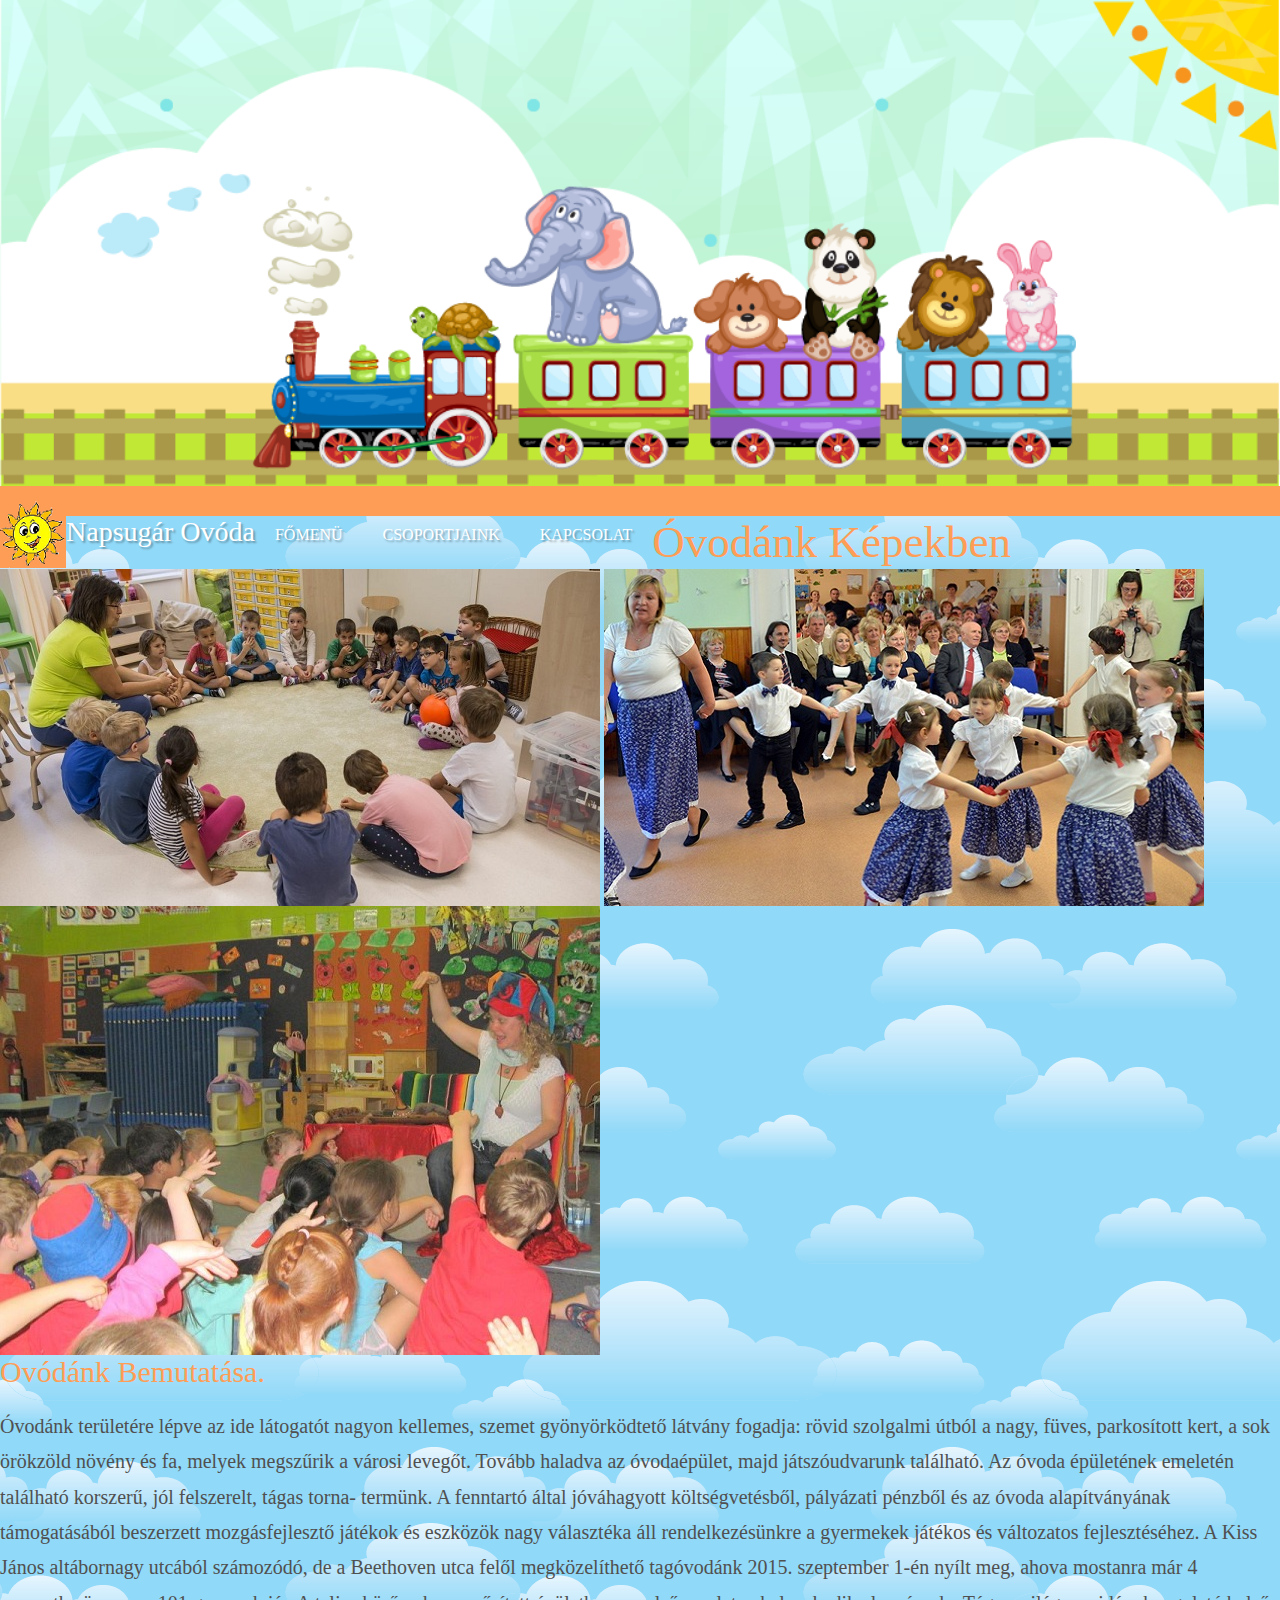
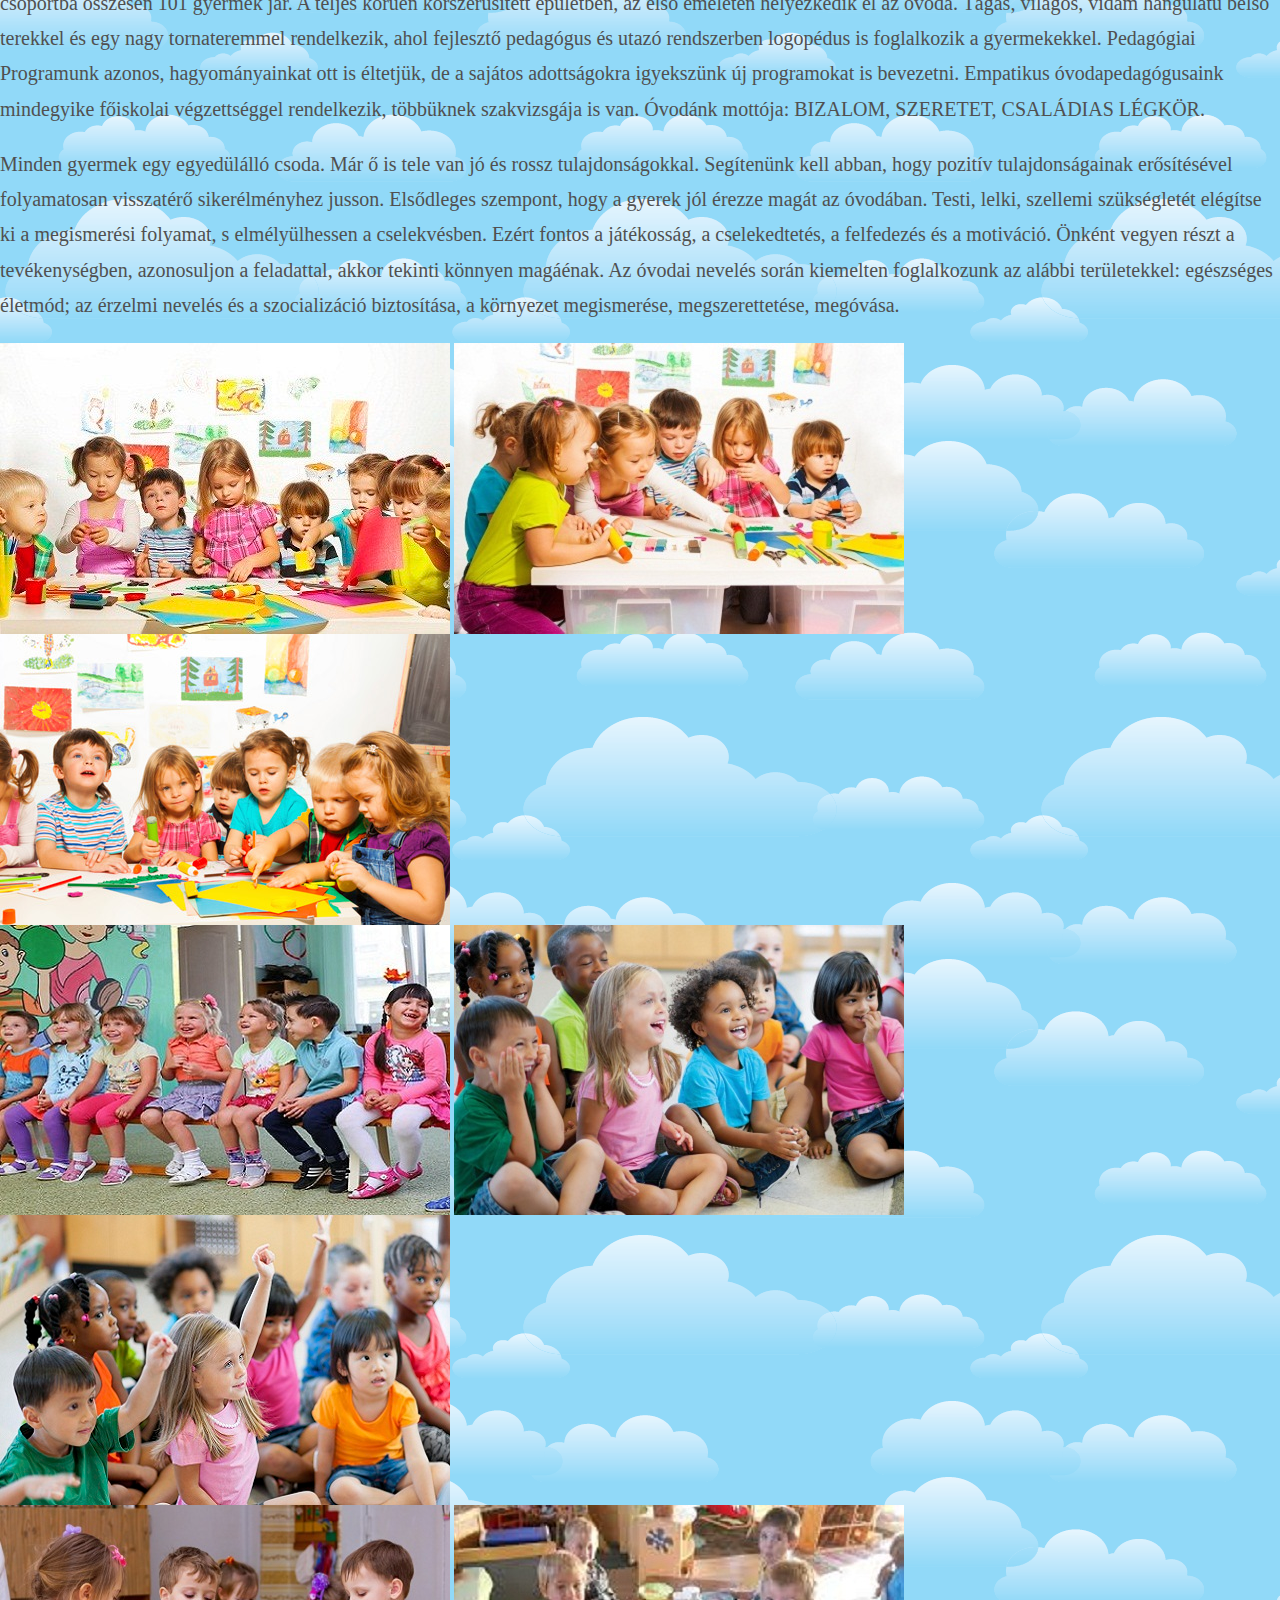
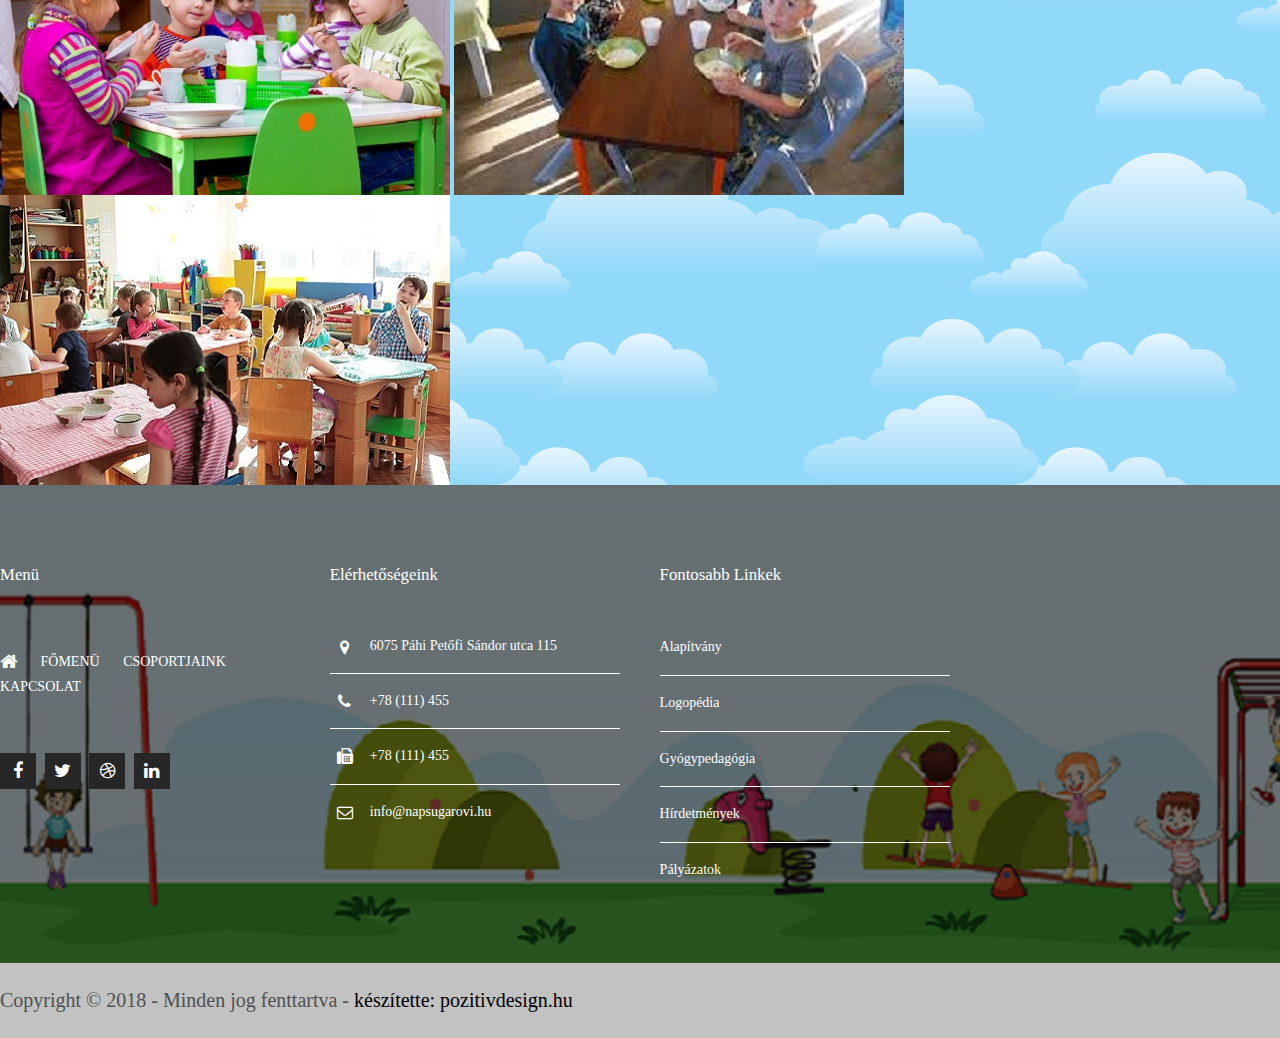
<file: bemutat.html>
<!doctype html>
<html lang="en">
  <head>
    <!-- Required meta tags -->
    <meta charset="utf-8">
    <meta name="viewport" content="width=device-width, initial-scale=1, shrink-to-fit=no">

    <!-- Bootstrap CSS -->
	<link rel="stylesheet" href="https://stackpath.bootstrapcdn.com/bootstrap/4.1.1/css/bootstrap.min.css" integrity="sha384-WskhaSGFgHYWDcbwN70/dfYBj47jz9qbsMId/iRN3ewGhXQFZCSftd1LZCfmhktB" crossorigin="anonymous">
	<link href="layout/styles/layout.css" rel="stylesheet" type="text/css" media="all">

    <link rel="stylesheet" href="style.css">
    <title>napsugárovi</title>
  </head>
  <body style="background: url(felho.png);">
<div class="container-fluid "style="padding: 0;">
<div class="row">
  <div class="col">
    <img src="img/fejlec.png" class="img-fluid  widht" alt="">
  </div>
  </div>
  </div>
  <nav>
		<div class="container-fluid wrapper">
	<div class="container">
			<div class="row">
				<div class="col-sm-4">
					 <a class="logo" href="" style="font-size: 28px;"><img src="img/napocska.png" alt="Logo">napsugár ovóda</a>
				</div>
				<div class="col-sm-8 col-md-8">
					<ul class="menu">
						<li><a href="index.html">főmenü</a></li>
						<li><a href="csoportjaink.html">csoportjaink</a></li>
						<li><a href="kapcsolat.html">kapcsolat</a></li>
						
					</ul>
				</div>
			</div>
		</div>
		<div class="mobile-menu">
			<div class="open">MENÜ</div>
			<ul class="mobile-menu-ul">
				<li><a href="index.html">főmenü</a></li>
				<li><a href="csoportjaink.html">csoportjaink</a></li>
				<li><a href="kapcsolat.html">kapcsolat</a></li>
			
			</ul>
		</div>
        </div>
        </nav>
       
        <div class="container">
            <div class="row my-5">
          <div class="col-12 col-lg-6 order-md-1">
            <figure class="figure">
              <img src="img/ovi5.jpg" class="figure-img img-fluid rounded" alt="A generic square placeholder image with rounded corners in a figure.">
              <img src="img/ovi6.jpg" class="figure-img img-fluid rounded pt-5" alt="A generic square placeholder image with rounded corners in a figure.">
              <img src="img/ovi77.jpg" class="figure-img img-fluid rounded pt-5" alt="A generic square placeholder image with rounded corners in a figure.">

            </figure>
          </div>
          <div class="col-12 col-lg-6 order-md-2 my-auto">
            <h3>Ovódánk Bemutatása.</h3>
            <p>Óvodánk területére lépve az ide látogatót nagyon kellemes, szemet gyönyörködtető látvány fogadja: rövid szolgalmi útból a nagy, füves, parkosított kert, a sok örökzöld növény és fa, melyek megszűrik a városi levegőt. Tovább haladva az óvodaépület, majd játszóudvarunk található. Az óvoda épületének emeletén található korszerű, jól felszerelt, tágas torna- termünk. A fenntartó által jóváhagyott költségvetésből, pályázati pénzből és az óvoda alapítványának támogatásából beszerzett mozgásfejlesztő játékok és eszközök nagy választéka áll rendelkezésünkre a gyermekek játékos és változatos fejlesztéséhez.

                A Kiss János altábornagy utcából számozódó, de a Beethoven utca felől megközelíthető tagóvodánk 2015. szeptember 1-én nyílt meg, ahova mostanra már 4 csoportba összesen 101 gyermek jár. A teljes körűen korszerűsített épületben, az első emeleten helyezkedik el az óvoda. Tágas, világos, vidám hangulatú belső terekkel és egy nagy tornateremmel rendelkezik, ahol fejlesztő pedagógus és utazó rendszerben logopédus is foglalkozik a gyermekekkel. Pedagógiai Programunk azonos, hagyományainkat ott is éltetjük, de a sajátos adottságokra igyekszünk új programokat is bevezetni. Empatikus óvodapedagógusaink mindegyike főiskolai végzettséggel rendelkezik, többüknek szakvizsgája is van.
                
                Óvodánk mottója: BIZALOM, SZERETET, CSALÁDIAS LÉGKÖR.</p>
            <p>Minden gyermek egy egyedülálló csoda. Már ő is tele van jó és rossz tulajdonságokkal. Segítenünk kell abban, hogy pozitív tulajdonságainak erősítésével folyamatosan visszatérő sikerélményhez jusson. Elsődleges szempont, hogy a gyerek jól érezze magát az óvodában. Testi, lelki, szellemi szükségletét elégítse ki a megismerési folyamat, s elmélyülhessen a cselekvésben. Ezért fontos a játékosság, a cselekedtetés, a felfedezés és a motiváció. Önként vegyen részt a tevékenységben, azonosuljon a feladattal, akkor tekinti könnyen magáénak.

                Az óvodai nevelés során kiemelten foglalkozunk az alábbi területekkel: egészséges életmód; az érzelmi nevelés és a szocializáció biztosítása, a környezet megismerése, megszerettetése, megóvása.</p>
          </div>
          </div>
          </div>
        





        <div class="container text-center pt-5 ">
            <h1>Óvodánk képekben</h1> <!--Óvodánk képekben-->
        </div>
        
        <div class="container my-5 text-center py-5">

                <div id="carouselExampleIndicators" class="carousel slide" data-ride="carousel">
                    <div class="carousel-inner">
                        <div class="carousel-item active">
                            <img class="w-25 mx-3" src="img/rajz1.jpg" alt="First slide">
                            <img class="w-25 mx-3" src="img/rajz2.jpg" alt="First slide">
                            <img class="w-25 mx-3" src="img/rajz3.jpg" alt="First slide">
                        </div>
                        <div class="carousel-item">
                            <img class="w-25 mx-3" src="img/csop1.jpg" alt="First slide">
                            <img class="w-25 mx-3" src="img/csop2.jpg" alt="First slide">
                            <img class="w-25 mx-3" src="img/csop3.jpg" alt="First slide">
                        </div>
                        <div class="carousel-item">
                            <img class="w-25 mx-3" src="img/ebed1.jpg" alt="First slide">
                            <img class="w-25 mx-3" src="img/ebed2.jpg" alt="First slide">
                            <img class="w-25 mx-3" src="img/ebed3.jpg" alt="First slide">
                        </div>
                    </div>
                    <a class="carousel-control-prev" href="#carouselExampleIndicators" role="button" data-slide="prev">
                    <span class="carousel-control-prev-icon" aria-hidden="true"></span>
                    <span class="sr-only">Previous</span>
                </a>
                    <a class="carousel-control-next" href="#carouselExampleIndicators" role="button" data-slide="next">
                    <span class="carousel-control-next-icon" aria-hidden="true"></span>
                    <span class="sr-only">Next</span>
                </a>
                </div>
                </div>
                </div>
                </div>
            
        
                <div class="wrapper row4 bgded overlay" style="background-image:url('lablec2.png');">
                    <footer id="footer" class="hoc clear text-center"> 
                      <!-- ################################################################################################ -->
                      <div class="one_quarter first">
                        <h6 class="heading text-center">menü</h6>
                        <nav class="btmspace-30" style="background: no-repeat;">
                          <ul class="nospace">
                            <li><a href="index.html"><i class="fa fa-lg fa-home"></i></a></li>
                            <li><a href="#">Főmenü</a></li>
                            <li><a href="#">Csoportjaink</a></li>
                            <li><a href="#">Kapcsolat</a></li>
                            
                          </ul>
                        </nav>
                        <ul class="faico clear">
                          <li><a class="faicon-facebook" href="#"><i class="fa fa-facebook"></i></a></li>
                          <li><a class="faicon-twitter" href="#"><i class="fa fa-twitter"></i></a></li>
                          <li><a class="faicon-dribble" href="#"><i class="fa fa-dribbble"></i></a></li>
                          <li><a class="faicon-linkedin" href="#"><i class="fa fa-linkedin"></i></a></li>
                        </ul>
                      </div>
                      <div class="one_quarter">
                        <h6 class="heading text-center">Elérhetőségeink</h6>
                        <ul class="nospace linklist contact">
                          <li><i class="fa fa-map-marker"></i>
                            <address>
                            6075 Páhi Petőfi Sándor utca 115
                            </address>
                          </li>
                          <li><i class="fa fa-phone"></i> +78 (111) 455</li>
                          <li><i class="fa fa-fax"></i> +78 (111) 455</li>
                          <li><i class="fa fa-envelope-o"></i> info@napsugarovi.hu</li>
                        </ul>
                      </div>
                      <div class="one_quarter">
                        <h6 class="heading">Fontosabb linkek</h6>
                        <ul class="nospace linklist">
                          <li><a href="#">Alapítvány</a></li>
                          <li><a href="#">Logopédia</a></li>
                          <li><a href="#">Gyógypedagógia</a></li>
                          <li><a href="#">Hírdetmények</a></li>
                          <li><a href="#">Pályázatok</a></li>
                        </ul>
                      </div>
                     
                      <!-- ################################################################################################ -->
                    </footer>
                  </div>
                  <!-- ################################################################################################ -->
                  <!-- ################################################################################################ -->
                  <!-- ################################################################################################ -->
                  <div class="wrapper row5">
                    <div id="copyright" class="hoc clear" style="background-color: #c2c2c2;" > 
                      <!-- ################################################################################################ -->
                      <p class=" text-center" style="background-color: #c2c2c2;">Copyright &copy; 2018 - Minden jog fenttartva - <a style="color: #000;" href="www.pozitivdesign.hu">készítette: pozitivdesign.hu</a></p>
                      <!-- ################################################################################################ -->
                    </div>
                  </div>
                  <!-- ################################################################################################ -->
                  <!-- ################################################################################################ -->
                  <!-- ################################################################################################ -->
                  <a id="backtotop" href="#top"><i class="fa fa-chevron-up"></i></a>



<!-- Optional JavaScript -->
<!-- jQuery first, then Popper.js, then Bootstrap JS -->
<script src="https://code.jquery.com/jquery-3.3.1.slim.min.js" integrity="sha384-q8i/X+965DzO0rT7abK41JStQIAqVgRVzpbzo5smXKp4YfRvH+8abtTE1Pi6jizo" crossorigin="anonymous"></script>
<script src="https://cdnjs.cloudflare.com/ajax/libs/popper.js/1.14.3/umd/popper.min.js" integrity="sha384-ZMP7rVo3mIykV+2+9J3UJ46jBk0WLaUAdn689aCwoqbBJiSnjAK/l8WvCWPIPm49" crossorigin="anonymous"></script>
<script src="https://stackpath.bootstrapcdn.com/bootstrap/4.1.1/js/bootstrap.min.js" integrity="sha384-smHYKdLADwkXOn1EmN1qk/HfnUcbVRZyYmZ4qpPea6sjB/pTJ0euyQp0Mk8ck+5T" crossorigin="anonymous"></script>
<script src="js/scripts.js"></script>
<script src="https://code.jquery.com/jquery-3.3.1.min.js"></script>

</body>
</html>
</file>
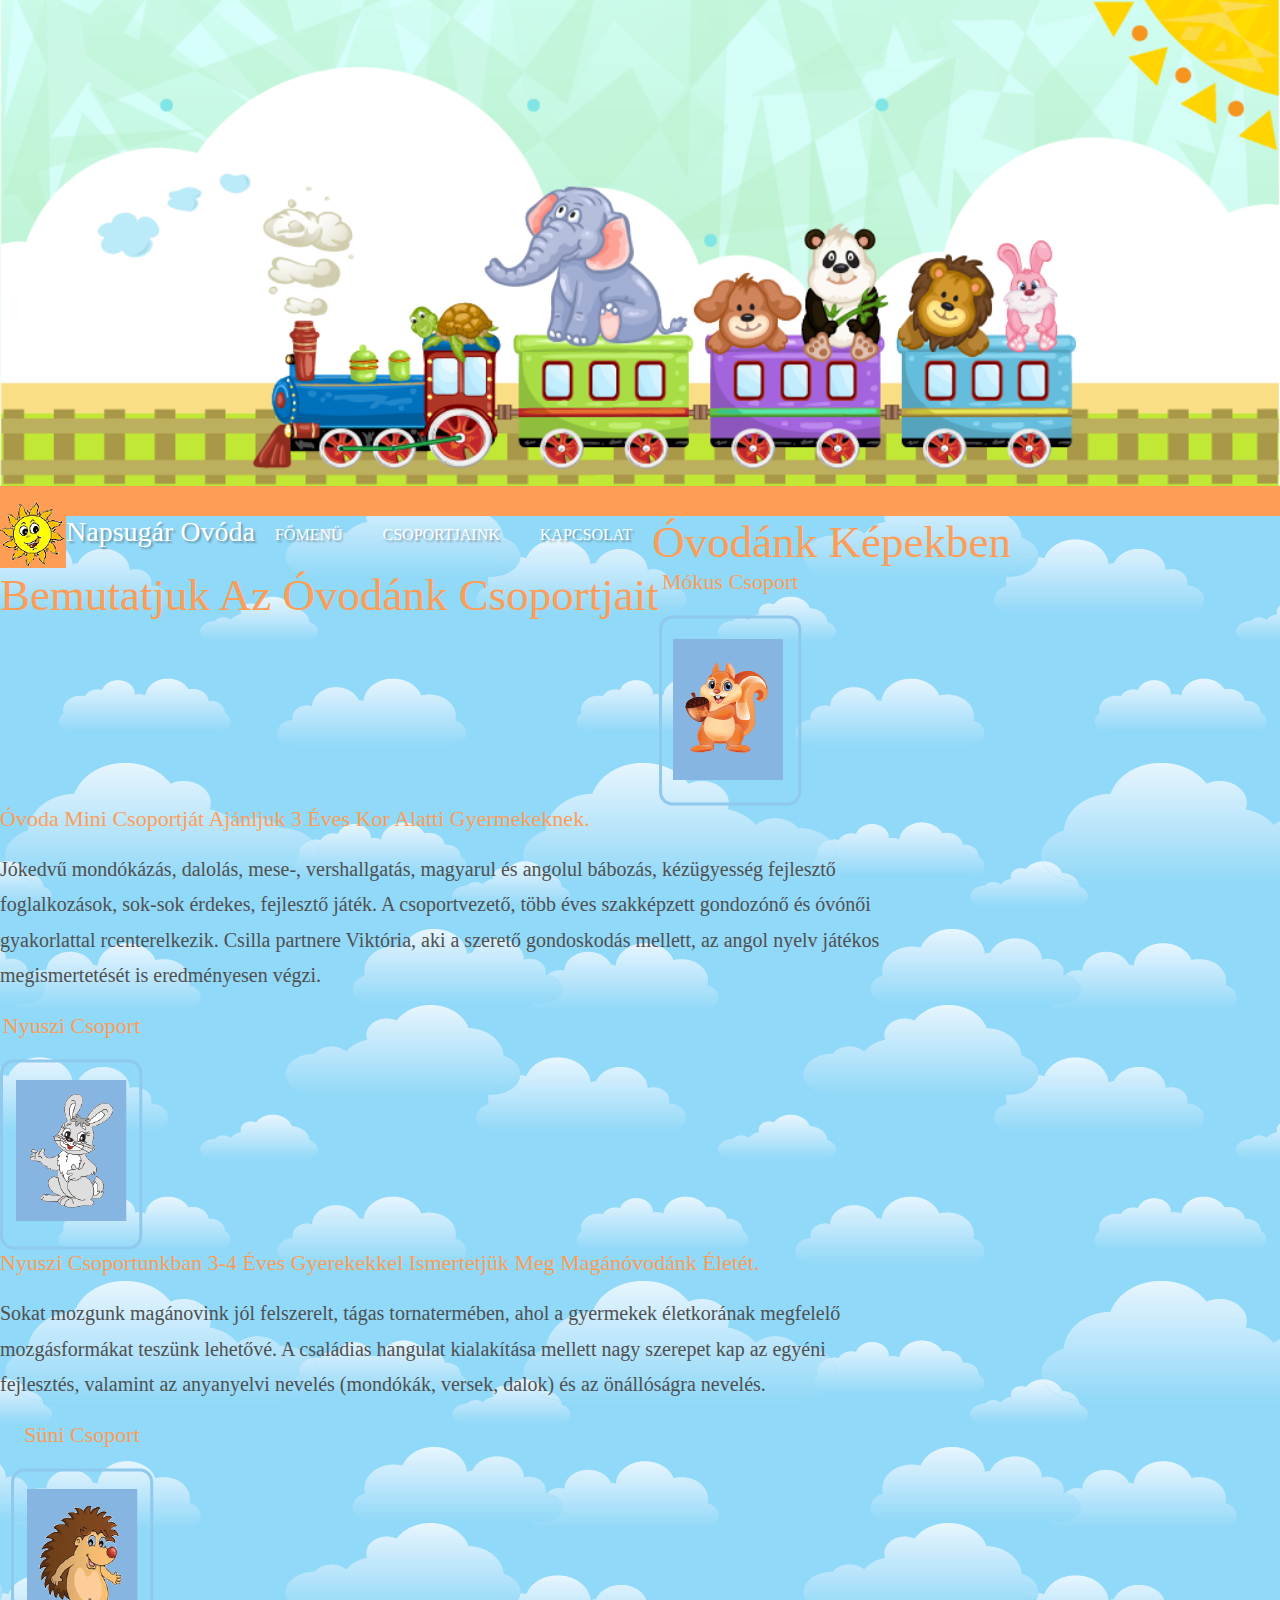
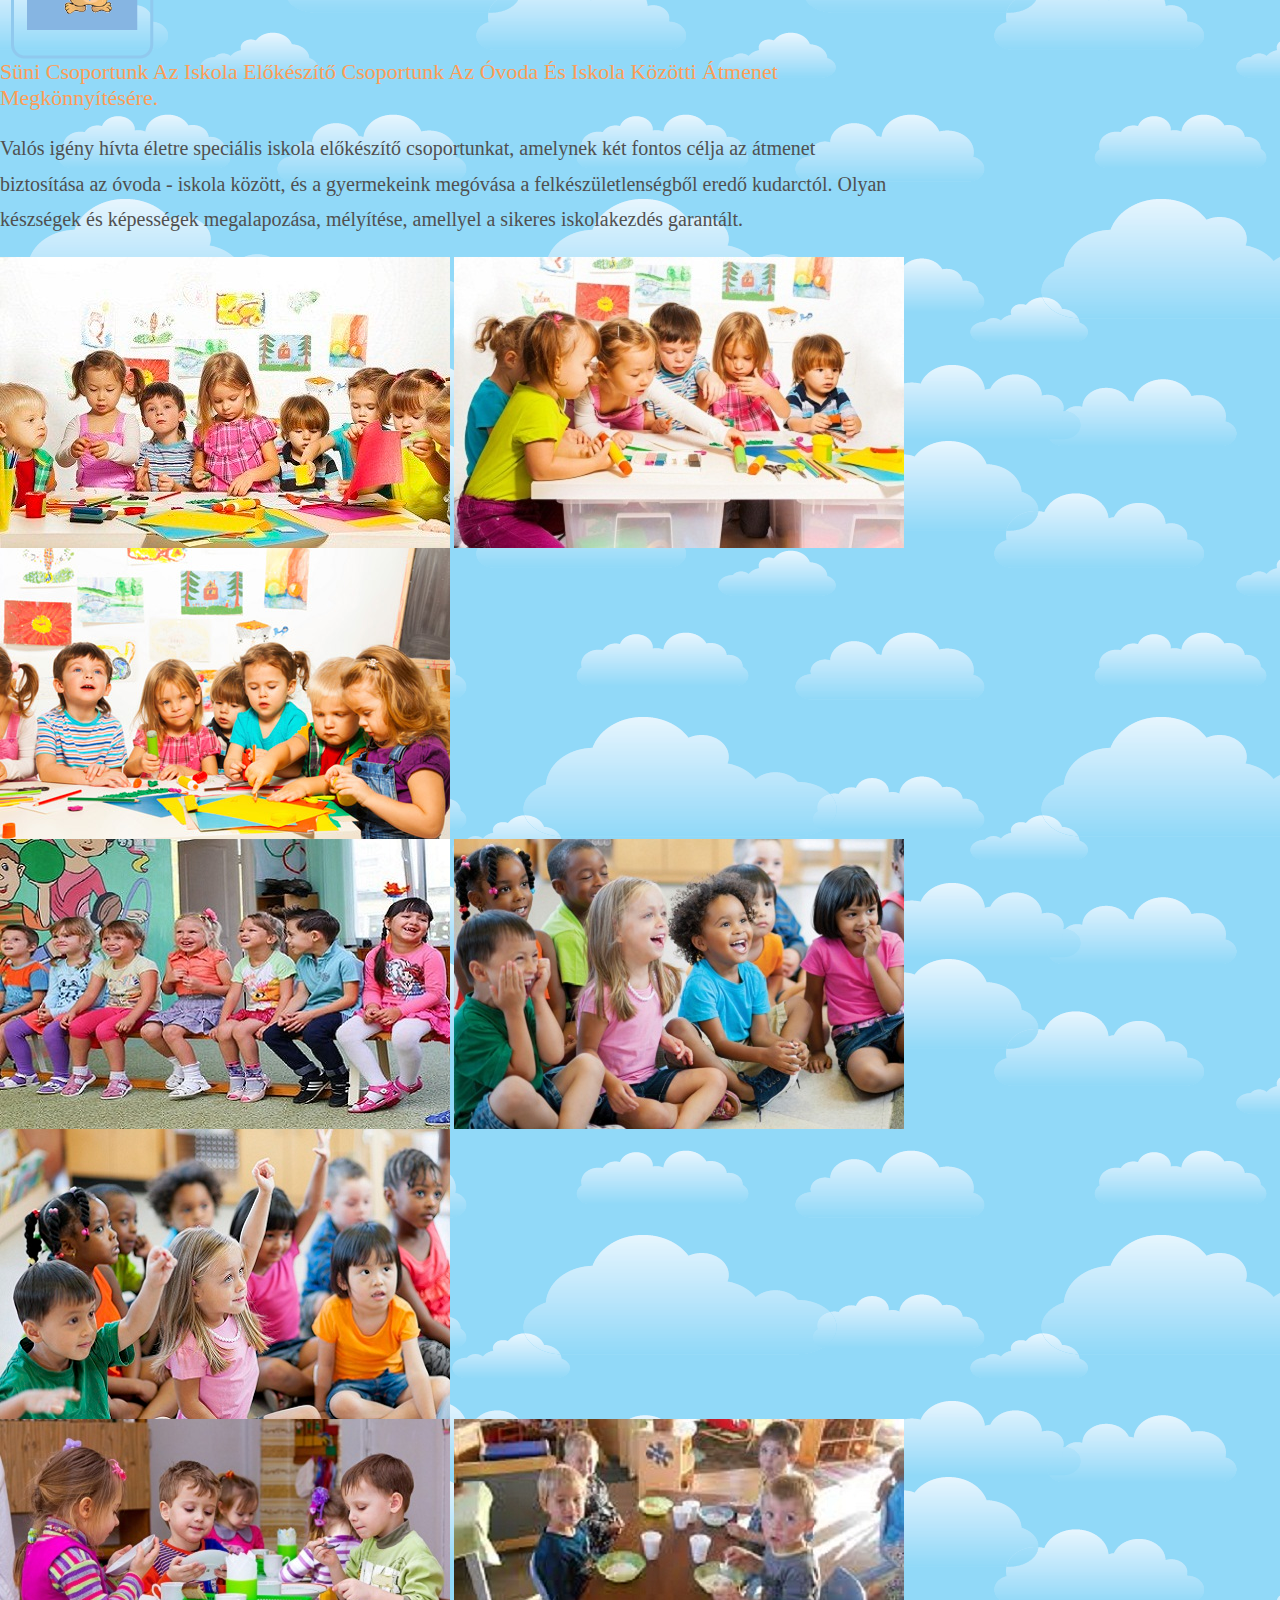
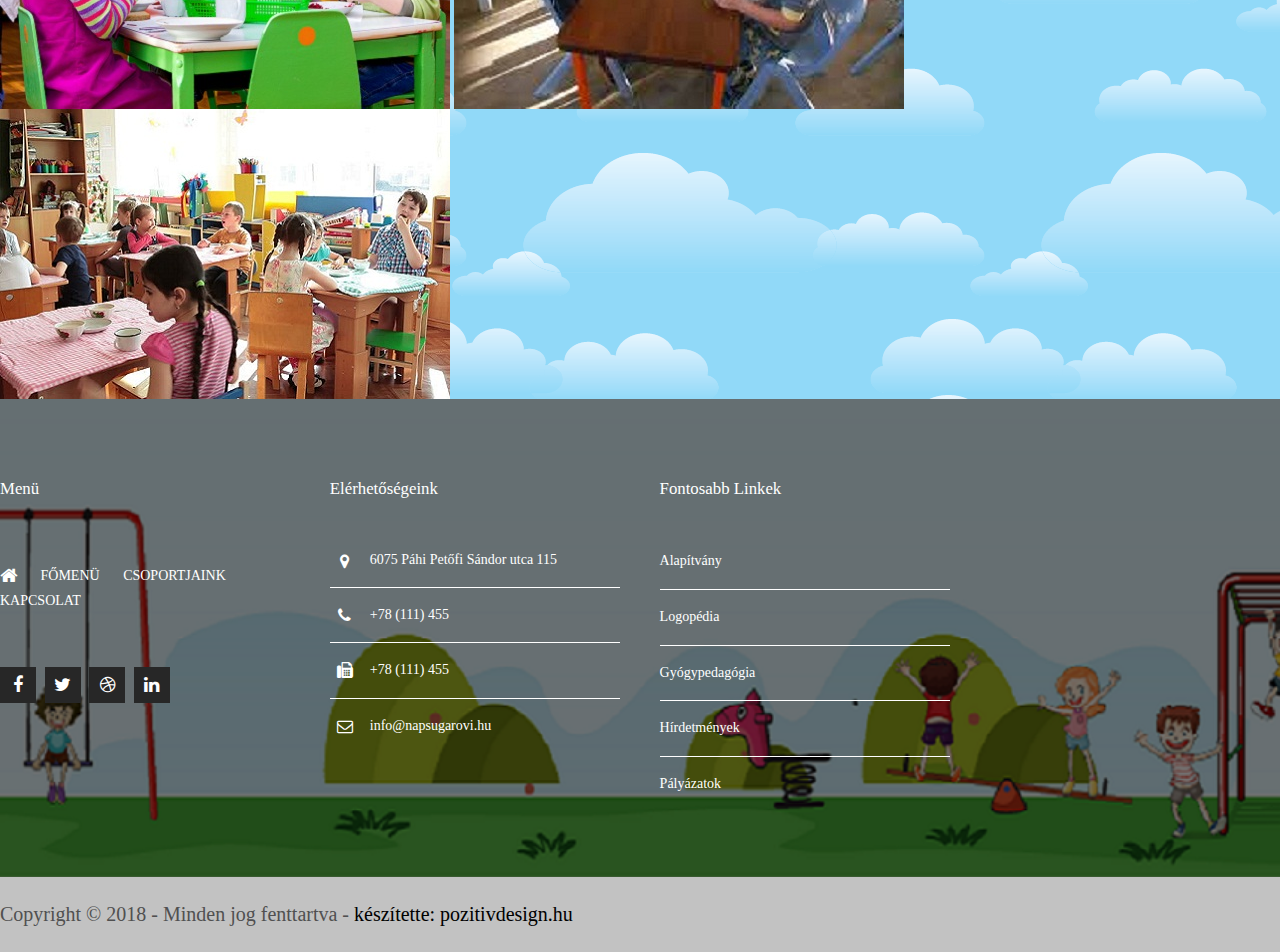
<file: csoportjaink.html>
<!doctype html>
<html lang="en">
  <head>
    <!-- Required meta tags -->
    <meta charset="utf-8">
    <meta name="viewport" content="width=device-width, initial-scale=1, shrink-to-fit=no">

    <!-- Bootstrap CSS -->
	<link rel="stylesheet" href="https://stackpath.bootstrapcdn.com/bootstrap/4.1.1/css/bootstrap.min.css" integrity="sha384-WskhaSGFgHYWDcbwN70/dfYBj47jz9qbsMId/iRN3ewGhXQFZCSftd1LZCfmhktB" crossorigin="anonymous">
	<link href="layout/styles/layout.css" rel="stylesheet" type="text/css" media="all">

    <link rel="stylesheet" href="style.css">
    <title>napsugárovi</title>
  </head>
  <body style="background: url(felho.png);">
<div class="container-fluid "style="padding: 0;">
<div class="row">
  <div class="col">
    <img src="img/fejlec.png" class="img-fluid  widht" alt="">
  </div>
  </div>
  </div>
  <nav>
		<div class="container-fluid wrapper">
	<div class="container">
			<div class="row">
				<div class="col-sm-4">
					 <a class="logo" href="" style="font-size: 28px;"><img src="img/napocska.png" alt="Logo">napsugár ovóda</a>
				</div>
				<div class="col-sm-8 col-md-8">
					<ul class="menu">
						<li><a href="index.html">főmenü</a></li>
						<li><a href="csoportjaink.html">csoportjaink</a></li>
						<li><a href="kapcsolat.html">kapcsolat</a></li>
						
					</ul>
				</div>
			</div>
		</div>
		<div class="mobile-menu">
			<div class="open">MENÜ</div>
			<ul class="mobile-menu-ul">
				<li><a href="index.html">főmenü</a></li>
				<li><a href="csoportjaink.html">csoportjaink</a></li>
				<li><a href="kapcsolat.html">kapcsolat</a></li>
			
			</ul>
		</div>
		</div>
    </nav>
    
    <div class="container">
      <div class="row">
        <div class="col-12">
            <h1 class="text-center pt-5 mt-5" style="text-align: center;">Bemutatjuk az óvodánk csoportjait</h1>
          </div>
        </div>
                    <div class="row my-5">
                  <div class="col-12 col-lg-4" style="text-align: center;">
                      <h2 class="color">Mókus csoport</h2>
                    <figure class="figure">
                      <img src="img/mokus.png" class="figure-img img-fluid rounded" alt="A generic square placeholder image with rounded corners in a figure.">
                    </figure>
                  </div>
                  <div class="col-12 col-lg-8  style="left: 70px;"" style="left: 70px;">
                    <h2 class="color p70">Óvoda Mini csoportját ajánljuk 3 éves kor alatti gyermekeknek.</h2>
                    <p class="p70">Jókedvű mondókázás, dalolás, mese-, vershallgatás, magyarul és angolul bábozás, kézügyesség fejlesztő foglalkozások, sok-sok érdekes, fejlesztő játék.

                            A csoportvezető, több éves szakképzett gondozónő és óvónői gyakorlattal rcenterelkezik. Csilla partnere Viktória, aki a szerető gondoskodás mellett, az angol nyelv játékos megismertetését is eredményesen végzi.</p>
                  </div>
                  </div>
                  </div>

                  <div class="container">
                      
           
                        <div class="row my-5">
                      <div class="col-12 col-lg-4" style="text-align: center;">
                          <h2 class="color">nyuszi csoport</h2>
                        <figure class="figure">
                          <img src="img/nyuszi.png" class="figure-img img-fluid rounded" alt="A generic square placeholder image with rounded corners in a figure.">
                        </figure>
                      </div>
                      <div class="col-12 col-lg-8 "style="left: 70px;">
                        <h2 class="color p70">Nyuszi csoportunkban 3-4 éves gyerekekkel ismertetjük meg magánóvodánk életét.</h2>
                        <p class="p70">Sokat mozgunk magánovink jól felszerelt, tágas tornatermében, ahol a gyermekek életkorának megfelelő mozgásformákat teszünk lehetővé.  A családias hangulat kialakítása mellett nagy szerepet kap az egyéni fejlesztés, valamint az anyanyelvi nevelés (mondókák, versek, dalok) és az önállóságra nevelés.</p>
                      </div>
                      </div>
                      </div>

                      <div class="container">
           
                            <div class="row my-5">
                          <div class="col-12 col-lg-4" style="text-align: center;">
                              <h2 class="color">süni csoport</h2>
                            <figure class="figure">
                              <img src="img/suni.png" class="figure-img img-fluid rounded" alt="A generic square placeholder image with rounded corners in a figure.">
                            </figure>
                          </div>
                          <div class="col-12 col-lg-8 "style="left: 70px;">
                            <h2 class="color p70">Süni csoportunk az iskola előkészítő csoportunk az óvoda és iskola közötti átmenet megkönnyítésére.</h2>
                            <p class="p70">Valós igény hívta életre speciális iskola előkészítő csoportunkat, amelynek két fontos célja az átmenet biztosítása az óvoda - iskola között, és a gyermekeink megóvása a felkészületlenségből eredő kudarctól. Olyan készségek és képességek megalapozása, mélyítése, amellyel a sikeres iskolakezdés garantált.</p>
                          </div>
                          </div>
                          </div>

                          <h1 class="text-center">Óvodánk képekben</h1> <!--Óvodánk képekben-->
                        </div>
                        
                        <div class="container my-5 text-center py-5">
        
                                <div id="carouselExampleIndicators" class="carousel slide" data-ride="carousel">
                                    <div class="carousel-inner">
                                        <div class="carousel-item active">
                                            <img class="w-25 mx-3" src="img/rajz1.jpg" alt="First slide">
                                            <img class="w-25 mx-3" src="img/rajz2.jpg" alt="First slide">
                                            <img class="w-25 mx-3" src="img/rajz3.jpg" alt="First slide">
                                        </div>
                                        <div class="carousel-item">
                                            <img class="w-25 mx-3" src="img/csop1.jpg" alt="First slide">
                                            <img class="w-25 mx-3" src="img/csop2.jpg" alt="First slide">
                                            <img class="w-25 mx-3" src="img/csop3.jpg" alt="First slide">
                                        </div>
                                        <div class="carousel-item">
                                            <img class="w-25 mx-3" src="img/ebed1.jpg" alt="First slide">
                                            <img class="w-25 mx-3" src="img/ebed2.jpg" alt="First slide">
                                            <img class="w-25 mx-3" src="img/ebed3.jpg" alt="First slide">
                                        </div>
                                    </div>
                                    <a class="carousel-control-prev" href="#carouselExampleIndicators" role="button" data-slide="prev">
                                    <span class="carousel-control-prev-icon" aria-hidden="true"></span>
                                    <span class="sr-only">Previous</span>
                                </a>
                                    <a class="carousel-control-next" href="#carouselExampleIndicators" role="button" data-slide="next">
                                    <span class="carousel-control-next-icon" aria-hidden="true"></span>
                                    <span class="sr-only">Next</span>
                                </a>
                                </div>
                                </div>
                                </div>
                                </div>
                            
                        
                                <div class="wrapper row4 bgded overlay" style="background-image:url('lablec2.png');">
                                    <footer id="footer" class="hoc clear text-center"> 
                                      <!-- ################################################################################################ -->
                                      <div class="one_quarter first">
                                        <h6 class="heading text-center">menü</h6>
                                        <nav class="btmspace-30" style="background: no-repeat;">
                                          <ul class="nospace">
                                            <li><a href="index.html"><i class="fa fa-lg fa-home"></i></a></li>
                                            <li><a href="#">Főmenü</a></li>
                                            <li><a href="#">Csoportjaink</a></li>
                                            <li><a href="#">Kapcsolat</a></li>
                                            
                                          </ul>
                                        </nav>
                                        <ul class="faico clear">
                                          <li><a class="faicon-facebook" href="#"><i class="fa fa-facebook"></i></a></li>
                                          <li><a class="faicon-twitter" href="#"><i class="fa fa-twitter"></i></a></li>
                                          <li><a class="faicon-dribble" href="#"><i class="fa fa-dribbble"></i></a></li>
                                          <li><a class="faicon-linkedin" href="#"><i class="fa fa-linkedin"></i></a></li>
                                        </ul>
                                      </div>
                                      <div class="one_quarter">
                                        <h6 class="heading text-center">Elérhetőségeink</h6>
                                        <ul class="nospace linklist contact">
                                          <li><i class="fa fa-map-marker"></i>
                                            <address>
                                            6075 Páhi Petőfi Sándor utca 115
                                            </address>
                                          </li>
                                          <li><i class="fa fa-phone"></i> +78 (111) 455</li>
                                          <li><i class="fa fa-fax"></i> +78 (111) 455</li>
                                          <li><i class="fa fa-envelope-o"></i> info@napsugarovi.hu</li>
                                        </ul>
                                      </div>
                                      <div class="one_quarter">
                                        <h6 class="heading">Fontosabb linkek</h6>
                                        <ul class="nospace linklist">
                                          <li><a href="#">Alapítvány</a></li>
                                          <li><a href="#">Logopédia</a></li>
                                          <li><a href="#">Gyógypedagógia</a></li>
                                          <li><a href="#">Hírdetmények</a></li>
                                          <li><a href="#">Pályázatok</a></li>
                                        </ul>
                                      </div>
                                     
                                      <!-- ################################################################################################ -->
                                    </footer>
                                  </div>
                                  <!-- ################################################################################################ -->
                                  <!-- ################################################################################################ -->
                                  <!-- ################################################################################################ -->
                                  <div class="wrapper row5">
                                    <div id="copyright" class="hoc clear" style="background-color: #c2c2c2;"> 
                                      <!-- ################################################################################################ -->
                                      <p class=" text-center" style="background-color: #c2c2c2;" >Copyright &copy; 2018 - Minden jog fenttartva - <a style="color: #000;" href="www.pozitivdesign.hu">készítette: pozitivdesign.hu</a></p>
                                      <!-- ################################################################################################ -->
                                    </div>
                                  </div>
                                  <!-- ################################################################################################ -->
                                  <!-- ################################################################################################ -->
                                  <!-- ################################################################################################ -->
                                  <a id="backtotop" href="#top"><i class="fa fa-chevron-up"></i></a>
        
        
            
            <!-- Optional JavaScript -->
            <!-- jQuery first, then Popper.js, then Bootstrap JS -->
            <script src="https://code.jquery.com/jquery-3.3.1.slim.min.js" integrity="sha384-q8i/X+965DzO0rT7abK41JStQIAqVgRVzpbzo5smXKp4YfRvH+8abtTE1Pi6jizo" crossorigin="anonymous"></script>
            <script src="https://cdnjs.cloudflare.com/ajax/libs/popper.js/1.14.3/umd/popper.min.js" integrity="sha384-ZMP7rVo3mIykV+2+9J3UJ46jBk0WLaUAdn689aCwoqbBJiSnjAK/l8WvCWPIPm49" crossorigin="anonymous"></script>
            <script src="https://stackpath.bootstrapcdn.com/bootstrap/4.1.1/js/bootstrap.min.js" integrity="sha384-smHYKdLADwkXOn1EmN1qk/HfnUcbVRZyYmZ4qpPea6sjB/pTJ0euyQp0Mk8ck+5T" crossorigin="anonymous"></script>
            <script src="js/scripts.js"></script>
            <script src="https://code.jquery.com/jquery-3.3.1.min.js"></script>
        
          </body>
        </html>
</file>
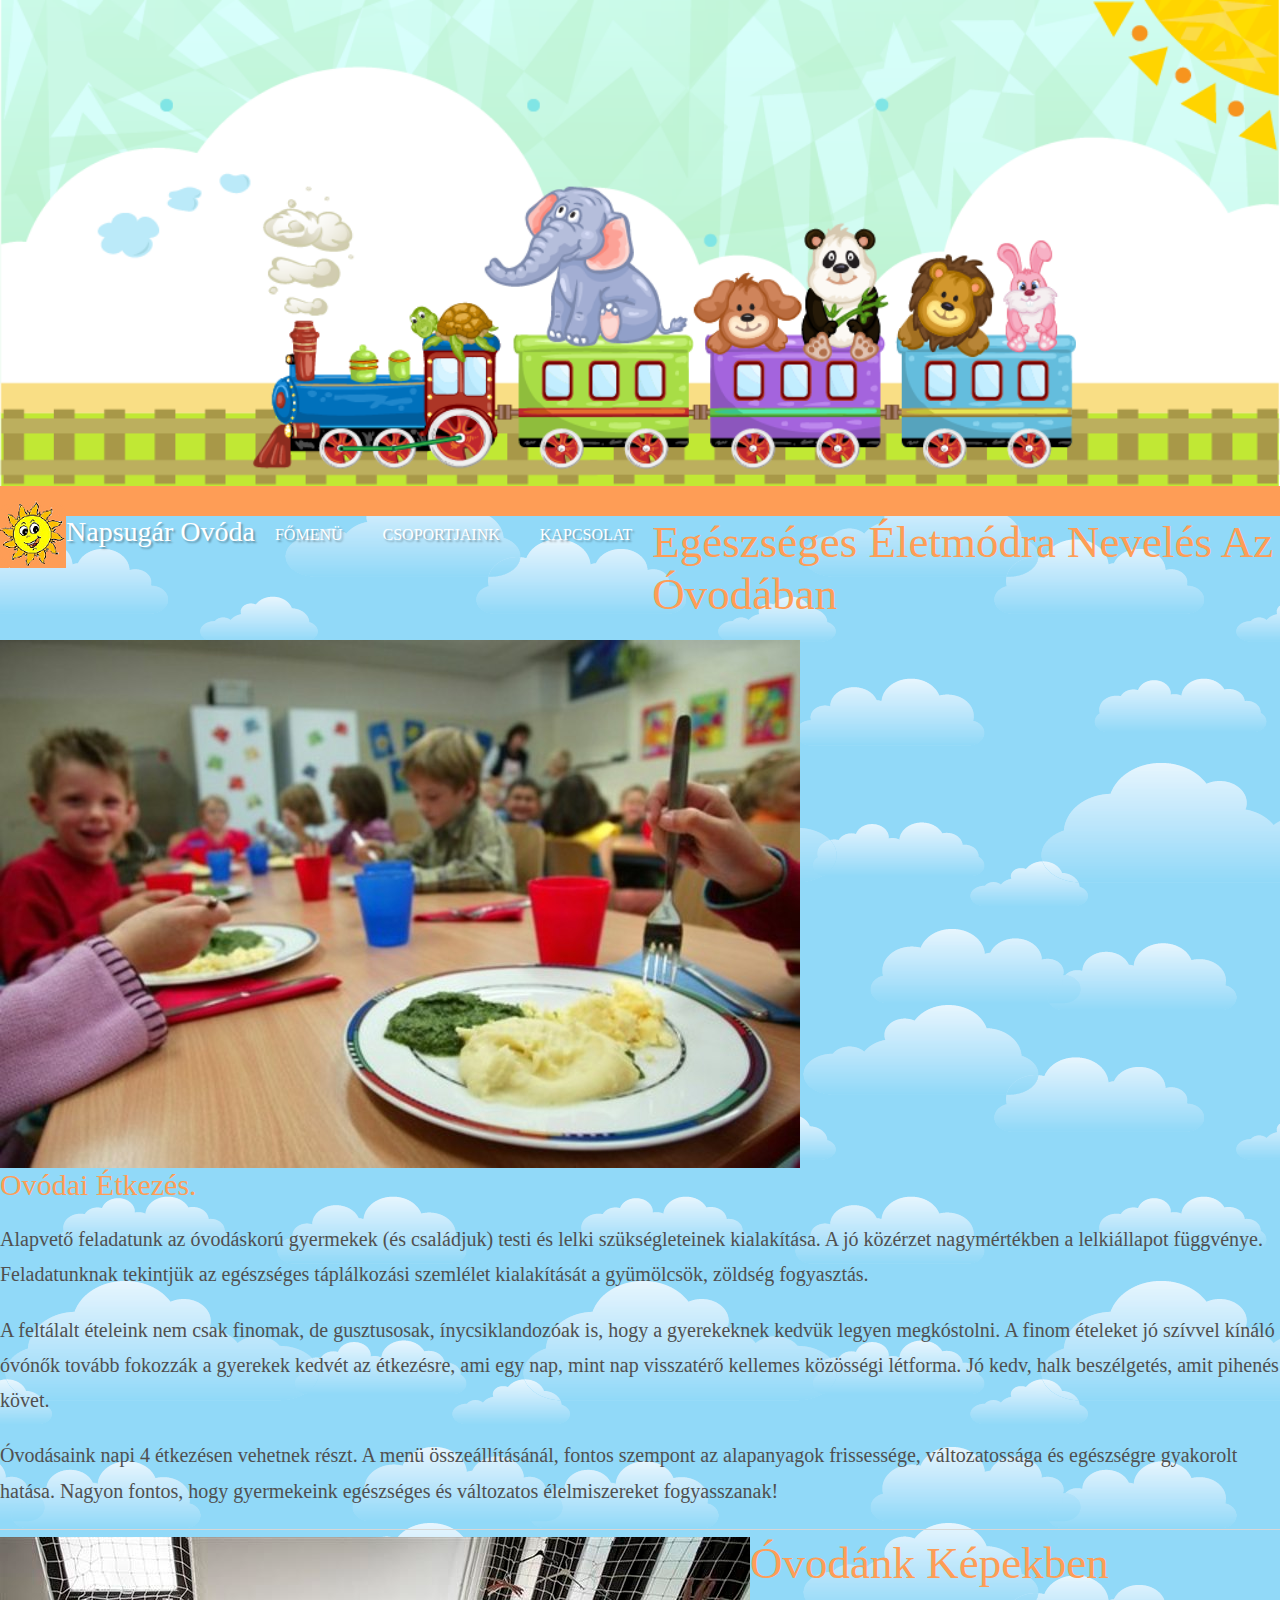
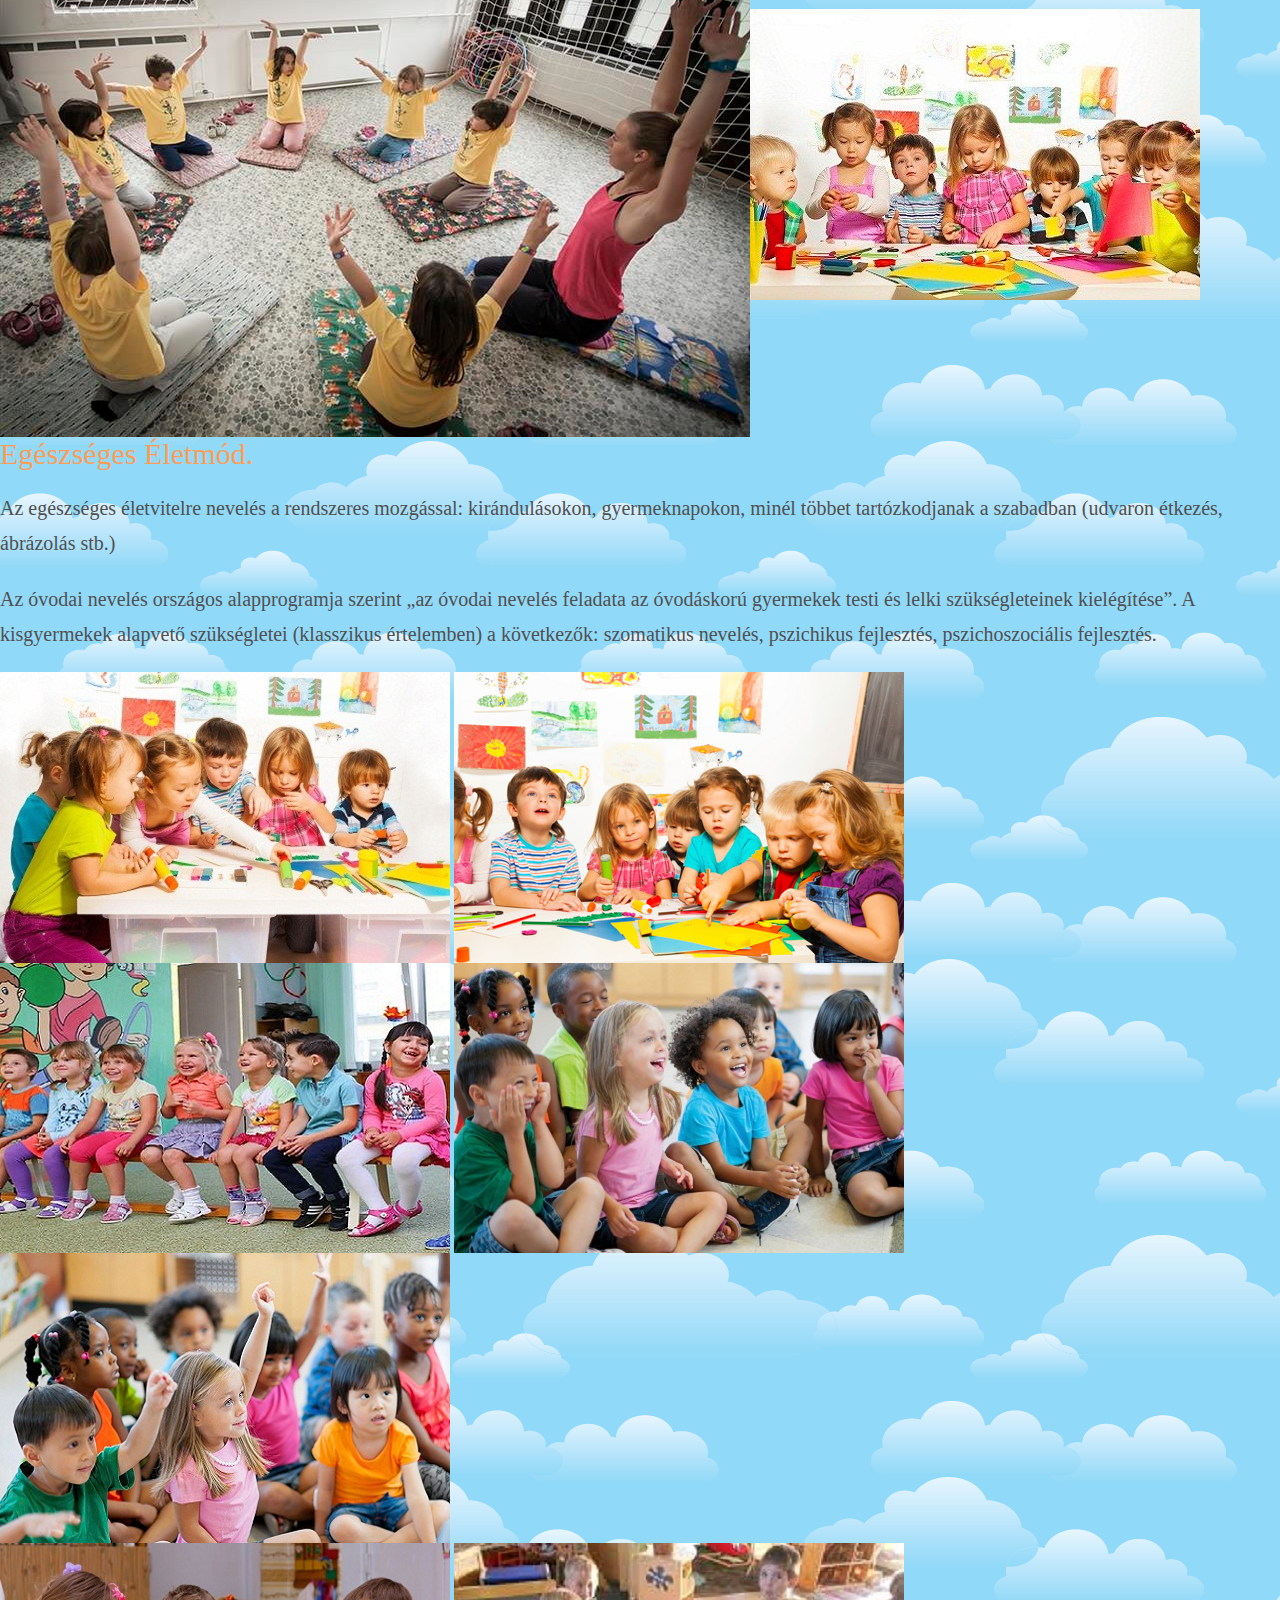
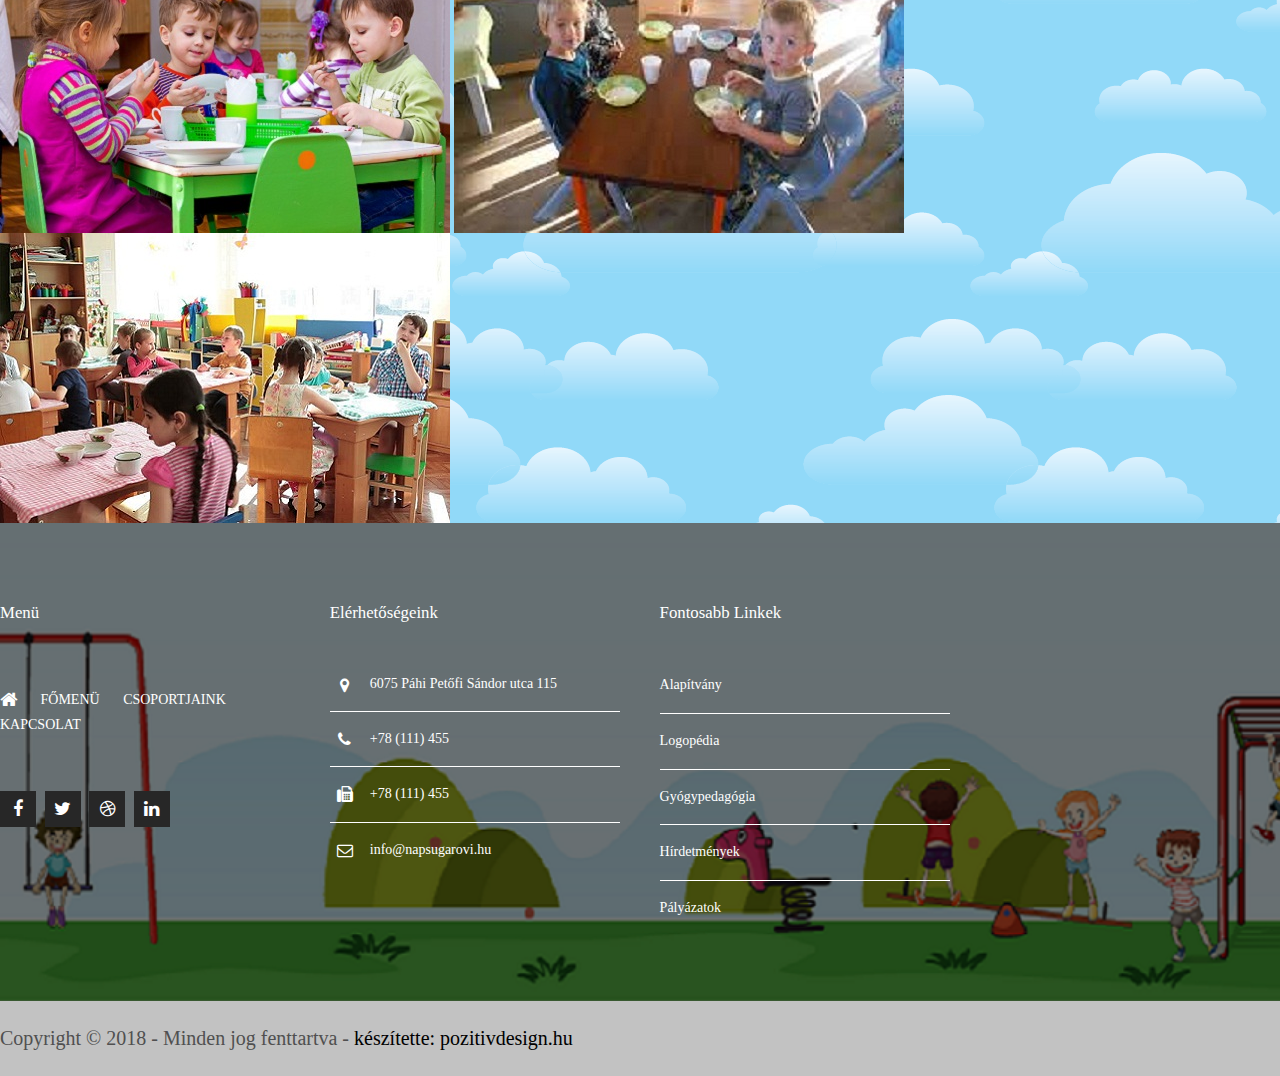
<file: etkezes.html>
<!doctype html>
<html lang="en">
  <head>
    <!-- Required meta tags -->
    <meta charset="utf-8">
    <meta name="viewport" content="width=device-width, initial-scale=1, shrink-to-fit=no">

    <!-- Bootstrap CSS -->
	<link rel="stylesheet" href="https://stackpath.bootstrapcdn.com/bootstrap/4.1.1/css/bootstrap.min.css" integrity="sha384-WskhaSGFgHYWDcbwN70/dfYBj47jz9qbsMId/iRN3ewGhXQFZCSftd1LZCfmhktB" crossorigin="anonymous">
	<link href="layout/styles/layout.css" rel="stylesheet" type="text/css" media="all">

    <link rel="stylesheet" href="style.css">
    <title>napsugárovi</title>
  </head>
  <body style="background: url(felho.png);">
<div class="container-fluid "style="padding: 0;">
<div class="row">
  <div class="col">
    <img src="img/fejlec.png" class="img-fluid  widht" alt="">
  </div>
  </div>
  </div>
  <nav>
		<div class="container-fluid wrapper">
	<div class="container">
			<div class="row">
				<div class="col-sm-4">
					 <a class="logo" style="font-size: 28px;" href=""><img src="img/napocska.png" alt="Logo">napsugár ovóda</a>
				</div>
				<div class="col-sm-8 col-md-8">
					<ul class="menu">
						<li><a href="index.html">főmenü</a></li>
						<li><a href="csoportjaink.html">csoportjaink</a></li>
						<li><a href="kapcsolat.html">kapcsolat</a></li>
						
					</ul>
				</div>
			</div>
		</div>
		<div class="mobile-menu">
			<div class="open">MENÜ</div>
			<ul class="mobile-menu-ul">
				<li><a href="index.html">főmenü</a></li>
				<li><a href="csoportjaink.html">csoportjaink</a></li>
				<li><a href="kapcsolat.html">kapcsolat</a></li>
			
			</ul>
		</div>
        </div>
        </nav>

        <div class="container pt-5 mt-5 text-center">
            <div class="row">
                <div class="col">
                    <h1>Egészséges életmódra nevelés az óvodában</h1>
                </div>
            </div>
        </div>
       
        <div class="container">
            <div class="row my-5">
          <div class="col-12 col-lg-6 order-md-1">
            <figure class="figure">
              <img src="img/etel.jpg" class="figure-img img-fluid rounded" alt="A generic square placeholder image with rounded corners in a figure.">

            </figure>
          </div>
          <div class="col-12 col-lg-6 order-md-2 my-auto">
            <h3>Ovódai étkezés.</h3>
            <p>Alapvető feladatunk az óvodáskorú gyermekek (és családjuk) testi és lelki szükségleteinek kialakítása. A jó közérzet nagymértékben a lelkiállapot függvénye.

                Feladatunknak tekintjük az egészséges táplálkozási szemlélet kialakítását a gyümölcsök, zöldség fogyasztás.</p>
            <p>A feltálalt ételeink nem csak finomak, de gusztusosak, ínycsiklandozóak is, hogy a gyerekeknek kedvük legyen megkóstolni.

                A finom ételeket jó szívvel kínáló óvónők tovább fokozzák a gyerekek kedvét az étkezésre, ami egy nap, mint nap visszatérő kellemes közösségi létforma.
                
                Jó kedv, halk beszélgetés, amit pihenés követ.</p>
                <p>Óvodásaink napi 4 étkezésen vehetnek részt.

                    A menü összeállításánál, fontos szempont az alapanyagok frissessége, változatossága és egészségre gyakorolt hatása.
                    
                    Nagyon fontos, hogy gyermekeink egészséges és változatos élelmiszereket fogyasszanak!</p>
          </div>
          </div>
          </div>
          <div class="container">
              <hr style="background: #fe9d56;">
            </div>
        
          <div class="container pt-5">
            <div class="row my-5">
          <div class="col-12 col-lg-6 order-md-1">
            <figure class="figure">
              <img src="img/torna.jpg" class="figure-img img-fluid rounded" alt="A generic square placeholder image with rounded corners in a figure.">

            </figure>
          </div>
          <div class="col-12 col-lg-6 order-md-2 my-auto">
            <h3>Egészséges életmód.</h3>
            <p>Az egészséges életvitelre nevelés a rendszeres mozgással: kirándulásokon, gyermeknapokon, minél többet tartózkodjanak a szabadban (udvaron étkezés, ábrázolás stb.)</p>
            <p>Az óvodai nevelés országos alapprogramja szerint „az óvodai nevelés feladata az óvodáskorú gyermekek testi és lelki szükségleteinek kielégítése”. A kisgyermekek alapvető szükségletei (klasszikus értelemben) a következők: szomatikus nevelés, pszichikus fejlesztés, pszichoszociális fejlesztés.</p>
                
          </div>
          </div>
          </div>





        <div class="container text-center pt-5 ">
            <h1>Óvodánk képekben</h1> <!--Óvodánk képekben-->
        </div>
        
        <div class="container my-5 text-center py-5">

                <div id="carouselExampleIndicators" class="carousel slide" data-ride="carousel">
                    <div class="carousel-inner">
                        <div class="carousel-item active">
                            <img class="w-25 mx-3" src="img/rajz1.jpg" alt="First slide">
                            <img class="w-25 mx-3" src="img/rajz2.jpg" alt="First slide">
                            <img class="w-25 mx-3" src="img/rajz3.jpg" alt="First slide">
                        </div>
                        <div class="carousel-item">
                            <img class="w-25 mx-3" src="img/csop1.jpg" alt="First slide">
                            <img class="w-25 mx-3" src="img/csop2.jpg" alt="First slide">
                            <img class="w-25 mx-3" src="img/csop3.jpg" alt="First slide">
                        </div>
                        <div class="carousel-item">
                            <img class="w-25 mx-3" src="img/ebed1.jpg" alt="First slide">
                            <img class="w-25 mx-3" src="img/ebed2.jpg" alt="First slide">
                            <img class="w-25 mx-3" src="img/ebed3.jpg" alt="First slide">
                        </div>
                    </div>
                    <a class="carousel-control-prev" href="#carouselExampleIndicators" role="button" data-slide="prev">
                    <span class="carousel-control-prev-icon" aria-hidden="true"></span>
                    <span class="sr-only">Previous</span>
                </a>
                    <a class="carousel-control-next" href="#carouselExampleIndicators" role="button" data-slide="next">
                    <span class="carousel-control-next-icon" aria-hidden="true"></span>
                    <span class="sr-only">Next</span>
                </a>
                </div>
                </div>
                </div>
                </div>
            
        
                <div class="wrapper row4 bgded overlay" style="background-image:url('lablec2.png');">
                    <footer id="footer" class="hoc clear text-center"> 
                      <!-- ################################################################################################ -->
                      <div class="one_quarter first">
                        <h6 class="heading text-center">menü</h6>
                        <nav class="btmspace-30" style="background: no-repeat;">
                          <ul class="nospace">
                            <li><a href="index.html"><i class="fa fa-lg fa-home"></i></a></li>
                            <li><a href="#">Főmenü</a></li>
                            <li><a href="#">Csoportjaink</a></li>
                            <li><a href="#">Kapcsolat</a></li>
                            
                          </ul>
                        </nav>
                        <ul class="faico clear">
                          <li><a class="faicon-facebook" href="#"><i class="fa fa-facebook"></i></a></li>
                          <li><a class="faicon-twitter" href="#"><i class="fa fa-twitter"></i></a></li>
                          <li><a class="faicon-dribble" href="#"><i class="fa fa-dribbble"></i></a></li>
                          <li><a class="faicon-linkedin" href="#"><i class="fa fa-linkedin"></i></a></li>
                        </ul>
                      </div>
                      <div class="one_quarter">
                        <h6 class="heading text-center">Elérhetőségeink</h6>
                        <ul class="nospace linklist contact">
                          <li><i class="fa fa-map-marker"></i>
                            <address>
                            6075 Páhi Petőfi Sándor utca 115
                            </address>
                          </li>
                          <li><i class="fa fa-phone"></i> +78 (111) 455</li>
                          <li><i class="fa fa-fax"></i> +78 (111) 455</li>
                          <li><i class="fa fa-envelope-o"></i> info@napsugarovi.hu</li>
                        </ul>
                      </div>
                      <div class="one_quarter">
                        <h6 class="heading">Fontosabb linkek</h6>
                        <ul class="nospace linklist">
                          <li><a href="#">Alapítvány</a></li>
                          <li><a href="#">Logopédia</a></li>
                          <li><a href="#">Gyógypedagógia</a></li>
                          <li><a href="#">Hírdetmények</a></li>
                          <li><a href="#">Pályázatok</a></li>
                        </ul>
                      </div>
                     
                      <!-- ################################################################################################ -->
                    </footer>
                  </div>
                  <!-- ################################################################################################ -->
                  <!-- ################################################################################################ -->
                  <!-- ################################################################################################ -->
                  <div class="wrapper row5">
                    <div id="copyright" class="hoc clear" style="background-color: #c2c2c2;" > 
                      <!-- ################################################################################################ -->
                      <p class=" text-center" style="background-color: #c2c2c2;">Copyright &copy; 2018 - Minden jog fenttartva - <a style="color: #000;" href="www.pozitivdesign.hu">készítette: pozitivdesign.hu</a></p>
                      <!-- ################################################################################################ -->
                    </div>
                  </div>
                  <!-- ################################################################################################ -->
                  <!-- ################################################################################################ -->
                  <!-- ################################################################################################ -->
                  <a id="backtotop" href="#top"><i class="fa fa-chevron-up"></i></a>



<!-- Optional JavaScript -->
<!-- jQuery first, then Popper.js, then Bootstrap JS -->
<script src="https://code.jquery.com/jquery-3.3.1.slim.min.js" integrity="sha384-q8i/X+965DzO0rT7abK41JStQIAqVgRVzpbzo5smXKp4YfRvH+8abtTE1Pi6jizo" crossorigin="anonymous"></script>
<script src="https://cdnjs.cloudflare.com/ajax/libs/popper.js/1.14.3/umd/popper.min.js" integrity="sha384-ZMP7rVo3mIykV+2+9J3UJ46jBk0WLaUAdn689aCwoqbBJiSnjAK/l8WvCWPIPm49" crossorigin="anonymous"></script>
<script src="https://stackpath.bootstrapcdn.com/bootstrap/4.1.1/js/bootstrap.min.js" integrity="sha384-smHYKdLADwkXOn1EmN1qk/HfnUcbVRZyYmZ4qpPea6sjB/pTJ0euyQp0Mk8ck+5T" crossorigin="anonymous"></script>
<script src="js/scripts.js"></script>
<script src="https://code.jquery.com/jquery-3.3.1.min.js"></script>

</body>
</html>
</file>
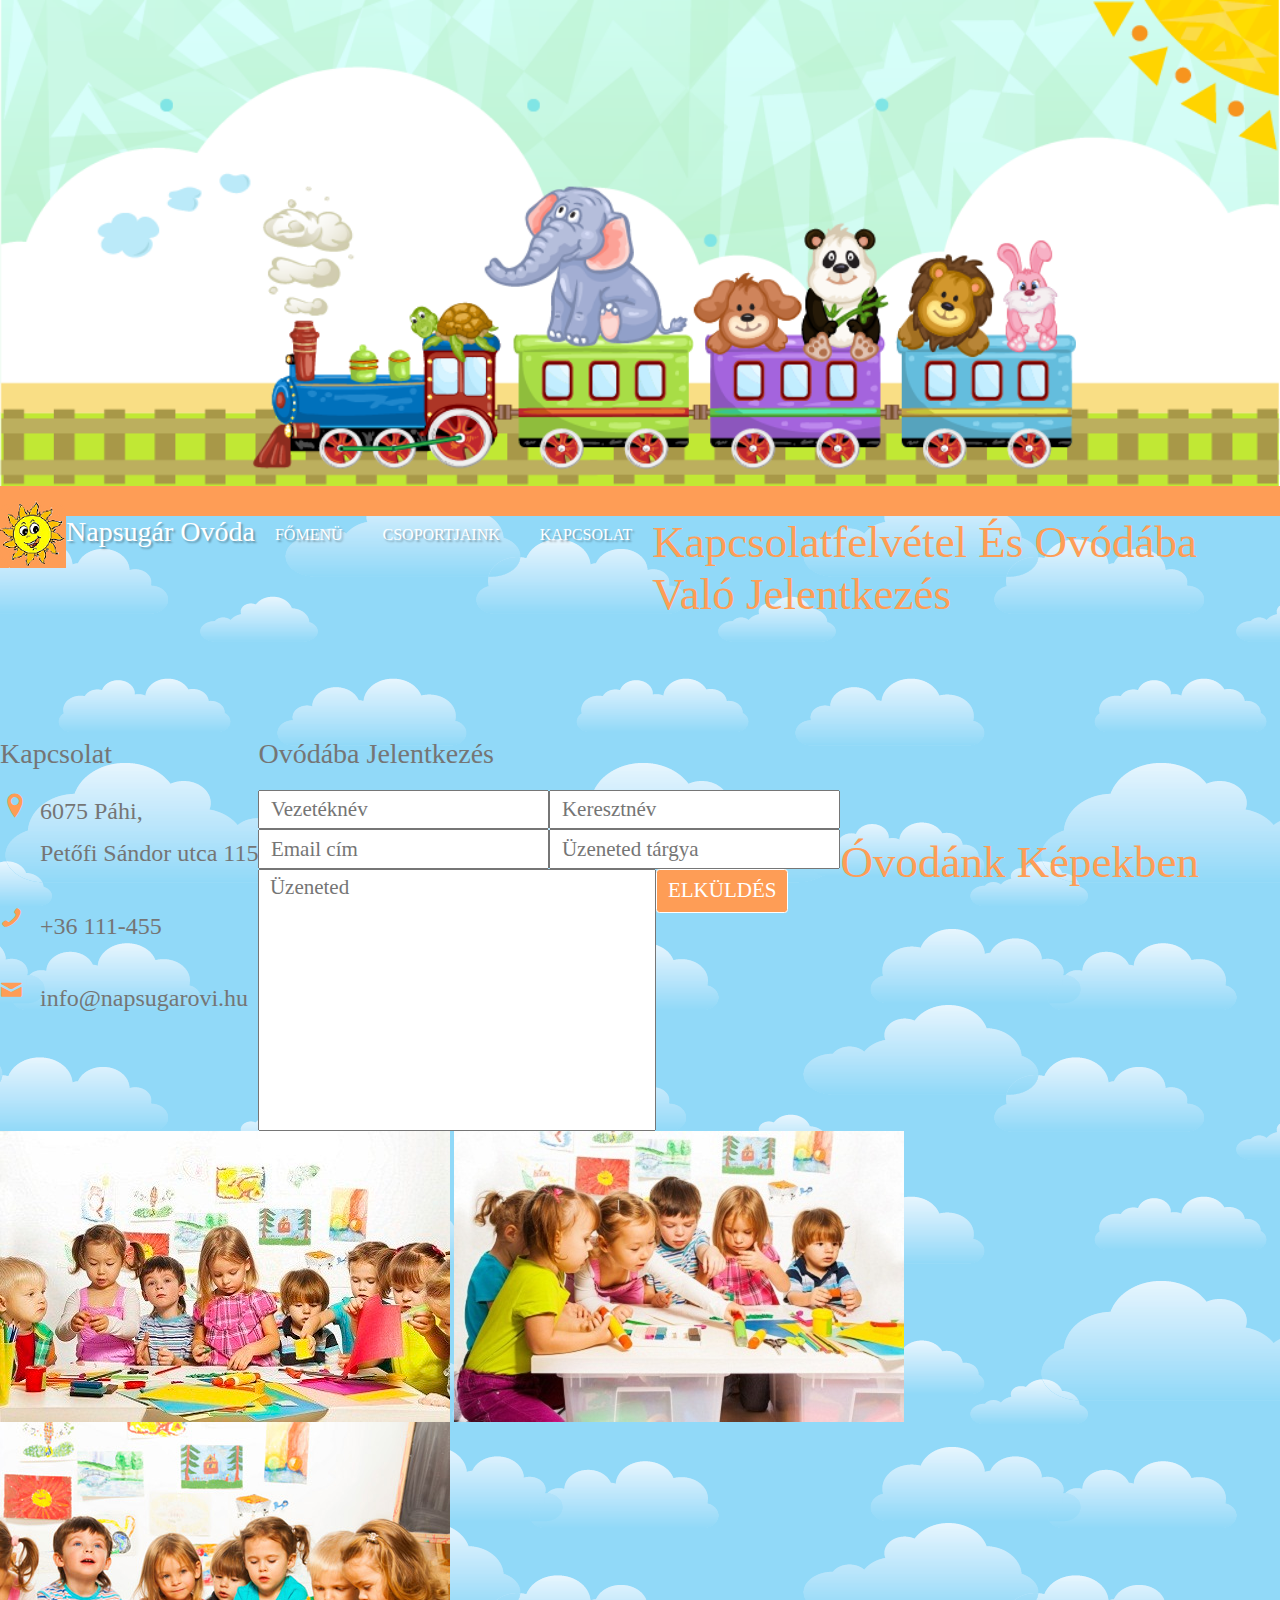
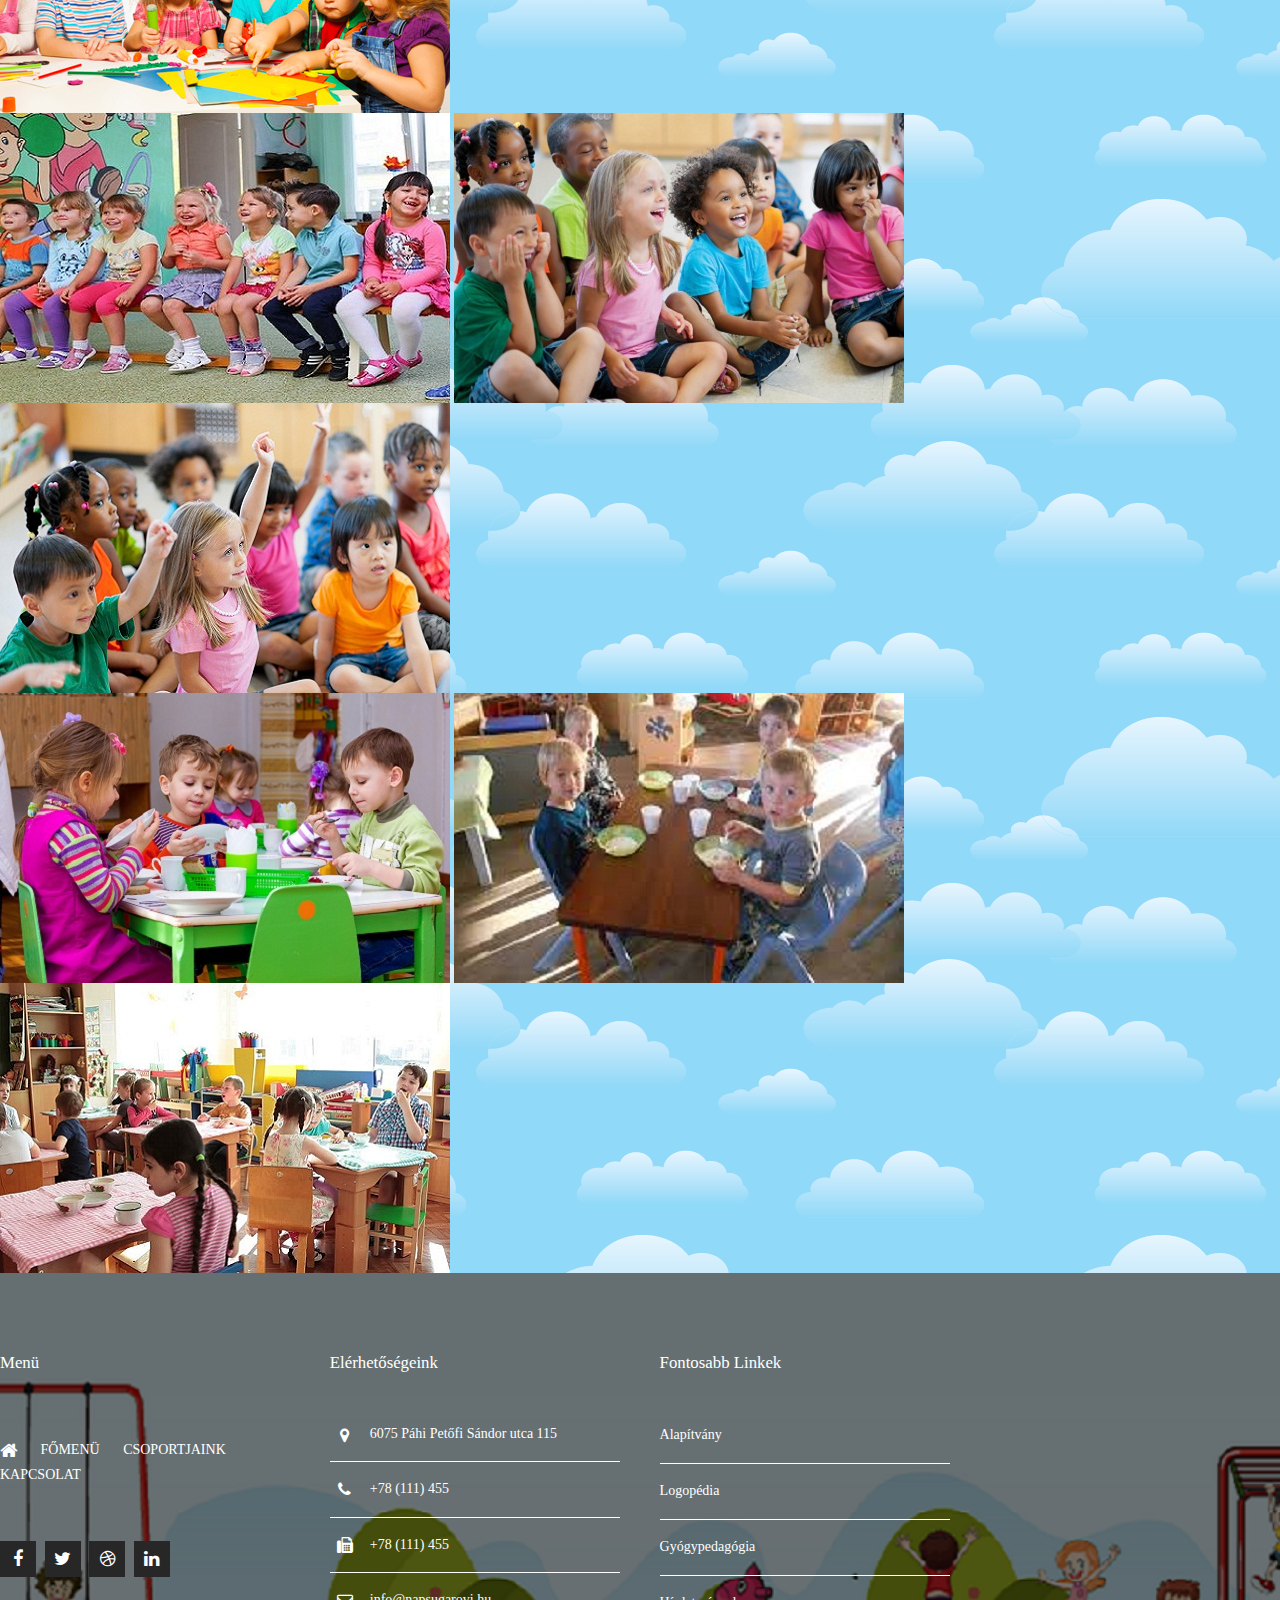
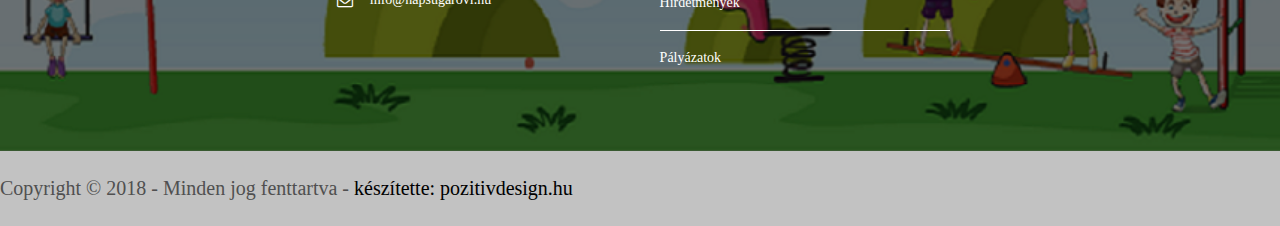
<file: kapcsolat.html>
<!doctype html>
<html lang="en">
  <head>
    <!-- Required meta tags -->
    <meta charset="utf-8">
    <meta name="viewport" content="width=device-width, initial-scale=1, shrink-to-fit=no">

    <!-- Bootstrap CSS -->
	<link rel="stylesheet" href="https://stackpath.bootstrapcdn.com/bootstrap/4.1.1/css/bootstrap.min.css" integrity="sha384-WskhaSGFgHYWDcbwN70/dfYBj47jz9qbsMId/iRN3ewGhXQFZCSftd1LZCfmhktB" crossorigin="anonymous">
    <link href="layout/styles/layout.css" rel="stylesheet" type="text/css" media="all">
    <link rel="stylesheet" href="css/animate.css">
	<!-- Icomoon Icon Fonts-->
    <link rel="stylesheet" href="css/icomoon.css">

    <link rel="stylesheet" href="style.css">
    <title>Napsugár ovóda</title>
  </head>
  <body style="background: url(felho.png);">
<div class="container-fluid "style="padding: 0;">
<div class="row">
  <div class="col">
    <img src="img/fejlec.png" class="img-fluid  widht" alt="">
  </div>
  </div>
  </div>
  <nav>
		<div class="container-fluid wrapper">
	<div class="container">
			<div class="row">
				<div class="col-sm-4">
					 <a class="logo" href="" style="font-size: 28px;"><img src="img/napocska.png" alt="Logo">napsugár ovóda</a>
				</div>
				<div class="col-sm-8 col-md-8">
					<ul class="menu">
						<li><a href="index.html">főmenü</a></li>
						<li><a href="csoportjaink.html">csoportjaink</a></li>
						<li><a href="kapcsolat.html">kapcsolat</a></li>
						
					</ul>
				</div>
			</div>
		</div>
		<div class="mobile-menu">
			<div class="open">MENÜ</div>
			<ul class="mobile-menu-ul">
				<li><a href="index.html">főmenü</a></li>
				<li><a href="csoportjaink.html">csoportjaink</a></li>
				<li><a href="kapcsolat.html">kapcsolat</a></li>
			
			</ul>
		</div>
        </div>
       
    </nav>
    <h1 class="text-center pt-5 mt-5">Kapcsolatfelvétel és ovódába való jelentkezés</h1>


	
	<div class="fh5co-loader"></div>
	
	<div id="page">

	<div id="fh5co-contact">
		<div class="container">
			<div class="row">
				<div class="col-md-5 col-md-push-1 animate-box">
					
					<div class="fh5co-contact-info">
						<h4>Kapcsolat</h4>
						<ul>
							<li class="address">6075 Páhi, <br> Petőfi Sándor utca 115</li>
							<li class="phone"><a style="color:#757575;" href="tel://1234567920">+36 111-455</a></li>
							<li class="email"><a style="color:#757575;" href="mailto:info@yoursite.com">info@napsugarovi.hu</a></li>
							
						</ul>
					</div>

				</div>
				<div class="col-md-6 animate-box">
					<h4>Ovódába jelentkezés</h4>
					<form action="#">
						<div class="row form-group">
							<div class="col-md-6">
								<!-- <label for="fname">First Name</label> -->
								<input type="text" id="fname" class="form-control" placeholder="Vezetéknév">
							</div>
							<div class="col-md-6">
								<!-- <label for="lname">Last Name</label> -->
								<input type="text" id="lname" class="form-control" placeholder="Keresztnév">
							</div>
						</div>

						<div class="row form-group">
							<div class="col-md-12">
								<!-- <label for="email">Email</label> -->
								<input type="text" id="email" class="form-control" placeholder="Email cím">
							</div>
						</div>

						<div class="row form-group">
							<div class="col-md-12">
								<!-- <label for="subject">Subject</label> -->
								<input type="text" id="subject" class="form-control" placeholder="Üzeneted tárgya">
							</div>
						</div>

						<div class="row form-group">
							<div class="col-md-12">
								<!-- <label for="message">Message</label> -->
								<textarea name="message" id="message" cols="30" rows="10" class="form-control" placeholder="Üzeneted"></textarea>
							</div>
						</div>
						<div class="form-group">
							<input type="submit" value="Elküldés" class="btn btn-primary">
						</div>

					</form>		
				</div>
			</div>
			
		</div>
    </div>
    



    <div class="container text-center pt-5 ">
        <h1>Óvodánk képekben</h1> <!--Óvodánk képekben-->
    </div>
    
    <div class="container my-5 text-center py-5">

            <div id="carouselExampleIndicators" class="carousel slide" data-ride="carousel">
                <div class="carousel-inner">
                    <div class="carousel-item active">
                        <img class="w-25 mx-3" src="img/rajz1.jpg" alt="First slide">
                        <img class="w-25 mx-3" src="img/rajz2.jpg" alt="First slide">
                        <img class="w-25 mx-3" src="img/rajz3.jpg" alt="First slide">
                    </div>
                    <div class="carousel-item">
                        <img class="w-25 mx-3" src="img/csop1.jpg" alt="First slide">
                        <img class="w-25 mx-3" src="img/csop2.jpg" alt="First slide">
                        <img class="w-25 mx-3" src="img/csop3.jpg" alt="First slide">
                    </div>
                    <div class="carousel-item">
                        <img class="w-25 mx-3" src="img/ebed1.jpg" alt="First slide">
                        <img class="w-25 mx-3" src="img/ebed2.jpg" alt="First slide">
                        <img class="w-25 mx-3" src="img/ebed3.jpg" alt="First slide">
                    </div>
                </div>
                <a class="carousel-control-prev" href="#carouselExampleIndicators" role="button" data-slide="prev">
                <span class="carousel-control-prev-icon" aria-hidden="true"></span>
                <span class="sr-only">Previous</span>
            </a>
                <a class="carousel-control-next" href="#carouselExampleIndicators" role="button" data-slide="next">
                <span class="carousel-control-next-icon" aria-hidden="true"></span>
                <span class="sr-only">Next</span>
            </a>
            </div>
            </div>
            </div>
            </div>
        
    
            <div class="wrapper row4 bgded overlay" style="background-image:url('lablec2.png');">
                <footer id="footer" class="hoc clear text-center"> 
                  <!-- ################################################################################################ -->
                  <div class="one_quarter first">
                    <h6 class="heading text-center">menü</h6>
                    <nav class="btmspace-30" style="background: no-repeat;">
                      <ul class="nospace">
                        <li><a href="index.html"><i class="fa fa-lg fa-home"></i></a></li>
                        <li><a href="#">Főmenü</a></li>
                        <li><a href="#">Csoportjaink</a></li>
                        <li><a href="#">Kapcsolat</a></li>
                        
                      </ul>
                    </nav>
                    <ul class="faico clear">
                      <li><a class="faicon-facebook" href="#"><i class="fa fa-facebook"></i></a></li>
                      <li><a class="faicon-twitter" href="#"><i class="fa fa-twitter"></i></a></li>
                      <li><a class="faicon-dribble" href="#"><i class="fa fa-dribbble"></i></a></li>
                      <li><a class="faicon-linkedin" href="#"><i class="fa fa-linkedin"></i></a></li>
                    </ul>
                  </div>
                  <div class="one_quarter">
                    <h6 class="heading text-center">Elérhetőségeink</h6>
                    <ul class="nospace linklist contact">
                      <li><i class="fa fa-map-marker"></i>
                        <address>
                        6075 Páhi Petőfi Sándor utca 115
                        </address>
                      </li>
                      <li><i class="fa fa-phone"></i> +78 (111) 455</li>
                      <li><i class="fa fa-fax"></i> +78 (111) 455</li>
                      <li><i class="fa fa-envelope-o"></i> info@napsugarovi.hu</li>
                    </ul>
                  </div>
                  <div class="one_quarter">
                    <h6 class="heading">Fontosabb linkek</h6>
                    <ul class="nospace linklist">
                      <li><a href="#">Alapítvány</a></li>
                      <li><a href="#">Logopédia</a></li>
                      <li><a href="#">Gyógypedagógia</a></li>
                      <li><a href="#">Hírdetmények</a></li>
                      <li><a href="#">Pályázatok</a></li>
                    </ul>
                  </div>
                 
                  <!-- ################################################################################################ -->
                </footer>
              </div>
              <!-- ################################################################################################ -->
              <!-- ################################################################################################ -->
              <!-- ################################################################################################ -->
              <div class="wrapper row5">
                <div id="copyright" class="hoc clear" style="background-color: #c2c2c2;"> 
                  <!-- ################################################################################################ -->
                  <p class=" text-center" style="background-color: #c2c2c2;" >Copyright &copy; 2018 - Minden jog fenttartva - <a style="color: #000;" href="www.pozitivdesign.hu">készítette: pozitivdesign.hu</a></p>
                  <!-- ################################################################################################ -->
                </div>
              </div>
              <!-- ################################################################################################ -->
              <!-- ################################################################################################ -->
              <!-- ################################################################################################ -->
              <a id="backtotop" href="#top"><i class="fa fa-chevron-up"></i></a>



<!-- Optional JavaScript -->
<!-- jQuery first, then Popper.js, then Bootstrap JS -->
<script src="https://code.jquery.com/jquery-3.3.1.slim.min.js" integrity="sha384-q8i/X+965DzO0rT7abK41JStQIAqVgRVzpbzo5smXKp4YfRvH+8abtTE1Pi6jizo" crossorigin="anonymous"></script>
<script src="https://cdnjs.cloudflare.com/ajax/libs/popper.js/1.14.3/umd/popper.min.js" integrity="sha384-ZMP7rVo3mIykV+2+9J3UJ46jBk0WLaUAdn689aCwoqbBJiSnjAK/l8WvCWPIPm49" crossorigin="anonymous"></script>
<script src="https://stackpath.bootstrapcdn.com/bootstrap/4.1.1/js/bootstrap.min.js" integrity="sha384-smHYKdLADwkXOn1EmN1qk/HfnUcbVRZyYmZ4qpPea6sjB/pTJ0euyQp0Mk8ck+5T" crossorigin="anonymous"></script>
<script src="js/scripts.js"></script>
<script src="https://code.jquery.com/jquery-3.3.1.min.js"></script>

</body>
</html>
</file>
<file: layout/styles/layout.css>
@charset "utf-8";
/*
Template Name: Yoffa
Author: <a href="http://www.os-templates.com/">OS Templates</a>
Author URI: http://www.os-templates.com/
Licence: Free to use under our free template licence terms
Licence URI: http://www.os-templates.com/template-terms
File: Layout CSS
*/

@import url("font-awesome.min.css");
@import url("custom.flexslider.css");
@import url("framework.css");

/* Rows
--------------------------------------------------------------------------------------------------------------- */
.row1, .row1 a{}
.row2, .row2 a{}
.row3, .row3 a{}
.row4, .row4 a{}
.row5, .row5 a{}


/* Header + Pageintro Wrapping Spacer
--------------------------------------------------------------------------------------------------------------- */
.topspacer{padding:80px 0 0;}


/* Header
--------------------------------------------------------------------------------------------------------------- */
#header{padding:0 15px;}

#header #logo{margin:28px 0 0 0;}
#header #logo h1{margin:0; padding:0; font-size:22px; text-transform:uppercase;}


/* Page Intro
--------------------------------------------------------------------------------------------------------------- */
#pageintro{padding:180px 0;}

#pageintro article{max-width:65%; margin:0 auto; text-align:center;}
#pageintro article *{text-transform:uppercase;}
#pageintro article .heading{margin:0 0 30px 0; padding:0; line-height:1; font-size:38px;}
#pageintro article p{margin:0;}
#pageintro article p:first-of-type{margin-bottom:20px; font-size:16px; letter-spacing:5px;}
#pageintro article footer{margin-top:50px;}


/* Intro Blocks
--------------------------------------------------------------------------------------------------------------- */
#introblocks{}

#introblocks ul{display:table; width:100%; height:100%; border:none;}
#introblocks ul li{display:table-cell; width:33.33333333333333%; height:100%; padding:5% 2%; border:solid; border-collapse:collapse; border-width:0 1px 0 0;}
#introblocks ul li:last-child{border:0;}
#introblocks ul li *{margin:0; padding:0; line-height:normal;}
#introblocks ul li div{position:relative; padding-left:65px; word-wrap:break-word;}
#introblocks ul li div i{display:block; position:absolute; top:-2px; left:0; width:50px; font-size:46px; line-height:1;}
#introblocks ul li div .heading{font-size:1.2rem;}


/* Content Area
--------------------------------------------------------------------------------------------------------------- */
.container/*{padding:80px 0;}*/
/* Content */
.container .content{}

.sectiontitle{margin-bottom:50px;}
.sectiontitle *{margin:0;}

.intro{}
.intro article{max-width:320px;}
.intro article .heading{font-size:1.2rem;}
.intro article .excerpt{padding:20px;}
.intro article .excerpt *{margin:0 0 10px 0;}
.intro article .excerpt footer{margin:0;}

.cta{}
.cta footer{margin-bottom:0;}/* Used when elements stack in small viewports */

/* Comments */
#comments ul{margin:0 0 40px 0; padding:0; list-style:none;}
#comments li{margin:0 0 10px 0; padding:15px;}
#comments .avatar{float:right; margin:0 0 10px 10px; padding:3px; border:1px solid;}
#comments address{font-weight:bold;}
#comments time{font-size:smaller;}
#comments .comcont{display:block; margin:0; padding:0;}
#comments .comcont p{margin:10px 5px 10px 0; padding:0;}

#comments form{display:block; width:100%;}
#comments input, #comments textarea{width:100%; padding:10px; border:1px solid;}
#comments textarea{overflow:auto;}
#comments div{margin-bottom:15px;}
#comments input[type="submit"], #comments input[type="reset"]{display:inline-block; width:auto; min-width:150px; margin:0; padding:8px 5px; cursor:pointer;}

/* Sidebar */
.container .sidebar{}

.sidebar .sdb_holder{margin-bottom:50px;}
.sidebar .sdb_holder:last-child{margin-bottom:0;}


/* Footer
--------------------------------------------------------------------------------------------------------------- */
#footer{padding:80px 0;}

#footer .heading{margin-bottom:50px; font-size:1.2rem;}

#footer nav{text-transform:uppercase;}
#footer nav ul li{display:inline-block; margin-right:20px;}
#footer nav ul li:last-child{margin-right:0;}

#footer .linklist li{display:block; margin-bottom:15px; padding:0 0 15px 0; border-bottom:1px solid;}
#footer .linklist li:last-child{margin:0; padding:0; border:none;}
#footer .linklist li::before, #footer .linklist li::after{display:table; content:"";}
#footer .linklist li, #footer .linklist li::after{clear:both;}

#footer .contact.linklist li, #footer .contact.linklist li:last-child{position:relative; padding-left:40px;}
#footer .contact li *{margin:0; padding:0; line-height:1.6;}
#footer .contact li i{display:block; position:absolute; top:0; left:0; width:30px; font-size:16px; text-align:center;}

#footer input, #footer button{border:1px solid;}
#footer input{display:block; width:100%; padding:8px;}
#footer button{padding:8px 18px 10px; text-transform:uppercase; font-weight:700; cursor:pointer;}


/* Copyright
--------------------------------------------------------------------------------------------------------------- */
#copyright{padding:20px 0;}
#copyright *{margin:0; padding:0;}


/* Transition Fade
This gives a smooth transition to "ALL" elements used in the layout - other than the navigation form used in mobile devices
If you don't want it to fade all elements, you have to list the ones you want to be faded individually
Delete it completely to stop fading
--------------------------------------------------------------------------------------------------------------- */
*, *::before, *::after{transition:all .3s ease-in-out;}
#mainav form *{transition:none !important;}


/* ------------------------------------------------------------------------------------------------------------ */
/* ------------------------------------------------------------------------------------------------------------ */
/* ------------------------------------------------------------------------------------------------------------ */
/* ------------------------------------------------------------------------------------------------------------ */
/* ------------------------------------------------------------------------------------------------------------ */


/* Navigation
--------------------------------------------------------------------------------------------------------------- */
nav ul, nav ol{margin:0; padding:0; list-style:none;}

#mainav, #breadcrumb, .sidebar nav{line-height:normal;}
#mainav .drop::after, #mainav li li .drop::after, #breadcrumb li a::after, .sidebar nav a::after{position:absolute; font-family:"FontAwesome"; font-size:10px; line-height:10px;}

/* Top Navigation */
#mainav{}
#mainav ul{text-transform:uppercase;}
#mainav ul ul{z-index:9999; position:absolute; width:180px; text-transform:none;}
#mainav ul ul ul{left:180px; top:0;}
#mainav li{display:inline-block; position:relative; margin:0 15px 0 0; padding:0;}
#mainav li:last-child{margin-right:0;}
#mainav li li{width:100%; margin:0;}
#mainav li a{display:block; padding:30px 0;}
#mainav li li a{border:solid; border-width:0 0 1px 0;}
#mainav .drop{padding-left:15px;}
#mainav li li a, #mainav li li .drop{display:block; margin:0; padding:10px 15px;}
#mainav .drop::after, #mainav li li .drop::after{content:"\f0d7";}
#mainav .drop::after{top:35px; left:5px;}
#mainav li li .drop::after{top:15px; left:5px;}
#mainav ul ul{visibility:hidden; opacity:0;}
#mainav ul li:hover > ul{visibility:visible; opacity:1;}

#mainav form{display:none; margin:0; padding:0;}
#mainav form select, #mainav form select option{display:block; cursor:pointer; outline:none;}
#mainav form select{width:100%; padding:5px; border:1px solid;}
#mainav form select option{margin:5px; padding:0; border:none;}

/* Breadcrumb */
#breadcrumb{padding:160px 0 30px;}
#breadcrumb ul{margin:0; padding:0; list-style:none; text-transform:uppercase; opacity:.5;}
#breadcrumb:hover ul{opacity:1;}
#breadcrumb li{display:inline-block; margin:0 6px 0 0; padding:0;}
#breadcrumb li a{display:block; position:relative; margin:0; padding:0 12px 0 0; font-size:12px;}
#breadcrumb li a::after{top:3px; right:0; content:"\f101";}
#breadcrumb li:last-child a{margin:0; padding:0;}
#breadcrumb li:last-child a::after{display:none;}
#breadcrumb .heading{margin:0 0 20px 0; font-size:1.6rem;}

/* Sidebar Navigation */
.sidebar nav{display:block; width:100%;}
.sidebar nav li{margin:0 0 3px 0; padding:0;}
.sidebar nav a{display:block; position:relative; margin:0; padding:5px 10px 5px 15px; text-decoration:none; border:solid; border-width:0 0 1px 0;}
.sidebar nav a::after{top:9px; left:5px; content:"\f101";}
.sidebar nav ul ul a{padding-left:35px;}
.sidebar nav ul ul a::after{left:25px;}
.sidebar nav ul ul ul a{padding-left:55px;}
.sidebar nav ul ul ul a::after{left:45px;}

/* Pagination */
.pagination{display:block; width:100%; text-align:center; clear:both;}
.pagination li{display:inline-block; margin:0 2px 0 0;}
.pagination li:last-child{margin-right:0;}
.pagination a, .pagination strong{display:block; padding:8px 11px; border:1px solid; background-clip:padding-box; font-weight:normal;}

/* Back to Top */
#backtotop{z-index:999; display:inline-block; position:fixed; visibility:hidden; bottom:20px; right:20px; width:36px; height:36px; line-height:36px; font-size:16px; text-align:center; opacity:.2;}
#backtotop i{display:block; width:100%; height:100%; line-height:inherit;}
#backtotop.visible{visibility:visible; opacity:.5;}
#backtotop:hover{opacity:1;}


/* Tables
--------------------------------------------------------------------------------------------------------------- */
table, th, td{border:1px solid; border-collapse:collapse; vertical-align:top;}
table, th{table-layout:auto;}
table{width:100%; margin-bottom:15px;}
th, td{padding:5px 8px;}
td{border-width:0 1px;}


/* Gallery
--------------------------------------------------------------------------------------------------------------- */
#gallery{display:block; width:100%; margin-bottom:50px;}
#gallery figure figcaption{display:block; width:100%; clear:both;}
#gallery li{margin-bottom:30px;}


/* Font Awesome Social Icons
--------------------------------------------------------------------------------------------------------------- */
.faico{margin:0; padding:0; list-style:none;}
.faico li{display:inline-block; margin:8px 5px 0 0; padding:0; line-height:normal;}
.faico li:last-child{margin-right:0;}
.faico a{display:inline-block; width:36px; height:36px; line-height:36px; font-size:18px; text-align:center;}

.faico a{color:#FFFFFF; background-color:#272727;}

.faicon-dribble:hover{background-color:#EA4C89;}
.faicon-facebook:hover{background-color:#3B5998;}
.faicon-google-plus:hover{background-color:#DB4A39;}
.faicon-linkedin:hover{background-color:#0E76A8;}
.faicon-twitter:hover{background-color:#00ACEE;}
.faicon-vk:hover{background-color:#4E658E;}


/* ------------------------------------------------------------------------------------------------------------ */
/* ------------------------------------------------------------------------------------------------------------ */
/* ------------------------------------------------------------------------------------------------------------ */
/* ------------------------------------------------------------------------------------------------------------ */
/* ------------------------------------------------------------------------------------------------------------ */


/* Colours
--------------------------------------------------------------------------------------------------------------- */
body{color:#474747; background-color:#FFFFFF;}
a{color:#fff;}
a:hover {
    color: #fe9d56;
	text-decoration: underline;
}
a:active, a:focus{background:transparent;}/* IE10 + 11 Bugfix - prevents grey background */
hr, .borderedbox{border-color:#D7D7D7;}
label span{color:#FF0000; background-color:inherit;}
input:focus, textarea:focus, *:required:focus{border-color:#00CCBD;}
.overlay{color:#FFFFFF; background-color:inherit;}
.overlay::after{color:inherit; background-color:rgba(0,0,0,.55);}

.btn, .btn.inverse:hover, a .icon.fa, a.inverse:hover .icon.fa{color:#FFFFFF; background-color:#FE9D56; /*border-color:#00CCBD;}*/
.btn:hover, .btn.inverse, a:hover .icon.fa, a.inverse .icon.fa{color:inherit; background-color:transparent; border-color:inherit;}


/* Rows */
.row1{color:#474747;}
.row2{color:#474747; background-color:#F6F6F6;}
.row3{color:#474747; background-color:#FFFFFF;}
.row4{color:#CBCBCB; background-color:#272727;}
.row5, .row5 a{color:#474747; background-color:#FFFFFF;}


/* Header */
#header{color:inherit; background-color:#FFFFFF;}
#header #logo a{color:inherit;}


/* Intro Blocks */
#introblocks{color:#FFFFFF; background:#00CCBD;}
#introblocks ul, #introblocks ul li{border-color:#FFFFFF;}


/* Content Area */
.intro article{color:inherit; background-color:#FFFFFF;}


/* Footer */
#footer .heading{color:#FFFFFF;}
#footer hr, #footer .borderedbox, #footer .linklist li{border-color:rgba(255,255,255,.2);}
#footer nav a{color:inherit;}
#footer nav li:first-child a, #footer nav a:hover{color:#fff;}
#footer input, #footer button{border-color:transparent;}
#footer input{color:#474747; background-color:#F6F6F6;}
#footer input:focus{border-color:#00CCBD;}
#footer button{color:#FFFFFF; background-color:#00CCBD;}


/* Navigation */
#mainav li a{color:inherit;}
#mainav .active a, #mainav a:hover, #mainav li:hover > a{color:#00CCBD; background-color:inherit;}
#mainav li li a, #mainav .active li a{color:#FFFFFF; background-color:rgba(0,0,0,.6); border-color:rgba(0,0,0,.6);}
#mainav li li:hover > a, #mainav .active .active > a{color:#FFFFFF; background-color:#00CCBD;}
#mainav form select{color:#FFFFFF; background-color:#000000; border-color:rgba(255,255,255,.2);}

#breadcrumb a{color:inherit; background-color:inherit;}
#breadcrumb li:last-child a{color:#00CCBD;}

.container .sidebar nav a{color:inherit; border-color:#D7D7D7;}
.container .sidebar nav a:hover{color:#00CCBD;}

.pagination a, .pagination strong{border-color:#D7D7D7;}
.pagination .current *{color:#FFFFFF; background-color:#00CCBD;}

#backtotop{color:#FFFFFF; background-color:#00CCBD;}


/* Tables + Comments */
table, th, td, #comments .avatar, #comments input, #comments textarea{border-color:#D7D7D7;}
#comments input:focus, #comments textarea:focus, #comments *:required:focus{border-color:#00CCBD;}
th{color:#FFFFFF; background-color:#373737;}
tr, #comments li, #comments input[type="submit"], #comments input[type="reset"]{color:inherit; background-color:#FBFBFB;}
tr:nth-child(even), #comments li:nth-child(even){color:inherit; background-color:#F7F7F7;}
table a, #comments a{background-color:inherit;}


/* ------------------------------------------------------------------------------------------------------------ */
/* ------------------------------------------------------------------------------------------------------------ */
/* ------------------------------------------------------------------------------------------------------------ */
/* ------------------------------------------------------------------------------------------------------------ */
/* ------------------------------------------------------------------------------------------------------------ */


/* Media Queries
--------------------------------------------------------------------------------------------------------------- */
@-ms-viewport{width:device-width;}


/* Max Wrapper Width - Laptop, Desktop etc.
--------------------------------------------------------------------------------------------------------------- */
@media screen and (min-width:978px){
	.hoc{max-width:978px;}
}


/* Mobile Devices
--------------------------------------------------------------------------------------------------------------- */
@media screen and (max-width:900px){
	.hoc{max-width:90%;}

	#header{padding:20px;}
	#header #logo{margin:5px 0 0 0;}

	#mainav{}
	#mainav ul{display:none;}
	#mainav form{display:block;}

	#breadcrumb{}

	.container{}
	#comments input[type="reset"]{margin-top:10px;}
	.pagination li{display:inline-block; margin:0 5px 5px 0;}

	#footer{}

	#copyright{}
	#copyright p:first-of-type{margin-bottom:10px;}
}


@media screen and (max-width:750px){
	.imgl, .imgr{display:inline-block; float:none; margin:0 0 10px 0;}
	.fl_left, .fl_right{display:block; float:none;}
	.group .group > *:last-child, .clear .clear > *:last-child, .clear .group > *:last-child, .group .clear > *:last-child{margin-bottom:0;}/* Experimental - Needs more testing in different situations, stops double margin when stacking */
	.one_half, .one_third, .two_third, .one_quarter, .two_quarter, .three_quarter{display:block; float:none; width:auto; margin:0 0 30px 0; padding:0;}

	#header{text-align:center;}
	#header #logo{margin:0 0 15px 0;}

	#footer{padding-bottom:50px;}/* Not neccessary, just looks a little better */
}


/* Other
--------------------------------------------------------------------------------------------------------------- */
@media screen and (max-width:650px){
	.scrollable{display:block; width:100%; margin:0 0 30px 0; padding:0 0 15px 0; overflow:auto; overflow-x:scroll;}
	.scrollable table{margin:0; padding:0; white-space:nowrap;}

	.inline li{display:block; margin-bottom:10px;}
	.pushright li{margin-right:0;}

	.font-x2{font-size:1.4rem;}
	.font-x3{font-size:1.6rem;}

	#pageintro li article{max-width:none; width:100%;}
	#pageintro li .heading{font-size:2rem;}

	#introblocks ul, #introblocks ul li{display:block; width:100%; height:100%;}
	#introblocks ul li{padding:25px; border-width:0 0 1px 0;}
}
</file>
<file: style.css>
.widht{
    width: 100%;
}

.body{
    padding: 0;
    margin: 0;
}

@media(max-width:768px) {
	html {
		font-size: 12px
	}	
}


body {
	font-family: 'Dosis', sans-serif;
}

.box {
	/*background: #000;*/
	color: #fff;
}

.wrapper {
	/*max-width: 1000px*/
}



nav {
	background: #fe9d56;
	padding: 15px 0
}

.menu-kep{
    position: relative;
    background: url(fejlec30.png);
    background-size: cover;
    color: #fff;
    text-align: center;
    padding-top: 40px;
    padding-bottom: 150px;
    line-height: 1.7;
    text-shadow: 2px 2px 2px rgba(0,0,0,0.3)
}
.menu-kep .tittle{
    font-size: 45px;
    font-weight: 700;
    margin: 0 0 20px 0;
}


.menu {
	list-style: none;
	padding: 0;
	margin: 0;
	float: right;
	 text-shadow: 2px 2px 2px rgba(0,0,0,0.3);
}

.menu li {
	float: left;
}

.menu li a {
	display: block;
	padding: 20px 20px;
	font-size: 1rem;
	color: #fff;
	text-transform: uppercase;
	font-size: 16px;
}

.logo{
	display: block;
	text-shadow: 2px 2px 2px rgba(0,0,0,0.3);
	float: right;
	text-transform: capitalize;
}

.mobile-menu {
	display: none
}

.mobile-menu ul {
	padding: 0;
	margin: 0;
	display: none
}

.mobile-menu li {
	list-style: none
}

.mobile-menu a {
	display: block;
	color: #fff;
	text-align: center;
	padding: 10px
}

.mobile-menu .open {
	text-align: center;
	color: #fff;
	font-weight: bold
}

@media(max-width:1000px) {
	.menu {
		display: none
	}
	.mobile-menu {
		display: block
	}
}

.black{
	color: #000;
}
.px15{
	padding: 25px;
}
.br10{
	border-radius: 10%;
}
.br20{
	border-radius: 20%;
}

h1{
	color: #fe9d56;
	font-size: 45px;
}

.white{
	color: white;
}

.color{
	color: #fe9d56;
}

p{
	color: #505050;
	font-size: 20px;
}

h3{
	color: #fe9d56;	
	font-size: 30px;
}

h5{
	font-size: 28px;
}

.p70{
	width: 70%;
}


.ns{
	background: #fe9d56;
}

.ns:hover{
	background: #ff8226;
}
.ns2{
	background: #ff6868;
}
.ns2:hover{
	background: #ff2828;
}

.ns3{
	background: #8383ff;
}
.ns3:hover{
	background: #5353ff;
}

.fh5co-contact-info ul li.address:before {
    font-size: 30px;
 content: "\e9d1";
}
p.address{
	color:#fff;
	font-size:0.8125em;
	line-height:1.5em;
}


.fh5co-contact-info ul li.address:before {
	font-size: 30px;
	content: "\e9d1";
  }
  .fh5co-contact-info ul li.phone:before {
	font-size: 23px;
	content: "\e9f4";
  }
  .fh5co-contact-info ul li.email:before {
	font-size: 23px;
	content: "\e9da";
  }
  .fh5co-contact-info ul li.url:before {
	font-size: 23px;
	content: "\e9af";
  }
  
  #fh5co-header .display-tc,
  #fh5co-counter .display-tc,
  .fh5co-cover .display-tc {
	display: table-cell !important;
	vertical-align: middle;
  }
  #fh5co-header .display-tc h1, #fh5co-header .display-tc h2,
  #fh5co-counter .display-tc h1,
  #fh5co-counter .display-tc h2,
  .fh5co-cover .display-tc h1,
  .fh5co-cover .display-tc h2 {
	margin: 0;
	padding: 0;
	color: white;
  }
  #fh5co-header .display-tc h1,
  #fh5co-counter .display-tc h1,
  .fh5co-cover .display-tc h1 {
	margin-bottom: 0px;
	font-size: 60px;
	line-height: 1.5;
	text-transform: uppercase;
	font-weight: 700;
  }
  @media screen and (max-width: 768px) {
	#fh5co-header .display-tc h1,
	#fh5co-counter .display-tc h1,
	.fh5co-cover .display-tc h1 {
	  font-size: 40px;
	}
  }
  #fh5co-header .display-tc h2,
  #fh5co-counter .display-tc h2,
  .fh5co-cover .display-tc h2 {
	font-size: 20px;
	line-height: 1.5;
	margin-bottom: 30px;
  }
  #fh5co-header .display-tc .btn,
  #fh5co-counter .display-tc .btn,
  .fh5co-cover .display-tc .btn {
	padding: 15px 30px;
	background: #f35f55;
	color: #fff;
	border: none !important;
	font-size: 18px;
	text-transform: uppercase;
	-webkit-border-radius: 4px;
	-moz-border-radius: 4px;
	-ms-border-radius: 4px;
	border-radius: 4px;
  }
  #fh5co-header .display-tc .btn:hover,
  #fh5co-counter .display-tc .btn:hover,
  .fh5co-cover .display-tc .btn:hover {
	background: #f14034 !important;
	-webkit-box-shadow: 0px 14px 30px -15px rgba(0, 0, 0, 0.75) !important;
	-moz-box-shadow: 0px 14px 30px -15px rgba(0, 0, 0, 0.75) !important;
	box-shadow: 0px 14px 30px -15px rgba(0, 0, 0, 0.75) !important;
  }
  #fh5co-header .display-tc .form-inline .form-group,
  #fh5co-counter .display-tc .form-inline .form-group,
  .fh5co-cover .display-tc .form-inline .form-group {
	width: 100% !important;
	margin-bottom: 10px;
  }
  #fh5co-header .display-tc .form-inline .form-group .form-control,
  #fh5co-counter .display-tc .form-inline .form-group .form-control,
  .fh5co-cover .display-tc .form-inline .form-group .form-control {
	width: 100%;
	background: #fff;
	border: none;
  }
  
  .fh5co-bg-section {
	background: rgba(0, 0, 0, 0.05);
  }
  
  #fh5co-services,
  #fh5co-started,
  #fh5co-testimonial,
  #fh5co-project,
  #fh5co-about,
  #fh5co-contact,
  #fh5co-footer {
	padding: 7em 0;
	clear: both;
  }
  @media screen and (max-width: 768px) {
	#fh5co-services,
	#fh5co-started,
	#fh5co-testimonial,
	#fh5co-project,
	#fh5co-about,
	#fh5co-contact,
	#fh5co-footer {
	  padding: 3em 0;
	}
  }
  
  #fh5co-core-feature {
	padding-top: 10em;
	clear: both;
  }
  @media screen and (max-width: 768px) {
	#fh5co-core-feature {
	  padding-top: 3em;
	  padding-bottom: 0em;
	}
  }


  .fh5co-nav {
	position: absolute;
	top: 0;
	margin: 0;
	padding: 0;
	width: 100%;
	padding: 40px 0;
	z-index: 1001;
  }
  @media screen and (max-width: 768px) {
	.fh5co-nav {
	  padding: 20px 0;
	}
  }
  .fh5co-nav #fh5co-logo {
	font-size: 24px;
	margin: 0;
	padding: 0;
	text-transform: uppercase;
	font-weight: bold;
  }
  .fh5co-nav a {
	padding: 5px 10px;
	color: #fff;
  }
  @media screen and (max-width: 768px) {
	.fh5co-nav .menu-1 {
	  display: none;
	}
  }
  .fh5co-nav ul {
	padding: 0;
	margin: 2px 0 0 0;
  }
  .fh5co-nav ul li {
	padding: 0;
	margin: 0;
	list-style: none;
	display: inline;
  }
  .fh5co-nav ul li a {
	font-size: 16px;
	padding: 30px 10px;
	color: rgba(255, 255, 255, 0.5);
	-webkit-transition: 0.5s;
	-o-transition: 0.5s;
	transition: 0.5s;
  }
  .fh5co-nav ul li a:hover, .fh5co-nav ul li a:focus, .fh5co-nav ul li a:active {
	color: white;
  }
  .fh5co-nav ul li.has-dropdown {
	position: relative;
  }
  .fh5co-nav ul li.has-dropdown .dropdown {
	width: 130px;
	-webkit-box-shadow: 0px 14px 33px -9px rgba(0, 0, 0, 0.75);
	-moz-box-shadow: 0px 14px 33px -9px rgba(0, 0, 0, 0.75);
	box-shadow: 0px 14px 33px -9px rgba(0, 0, 0, 0.75);
	z-index: 1002;
	visibility: hidden;
	opacity: 0;
	position: absolute;
	top: 40px;
	left: 0;
	text-align: left;
	background: #fff;
	padding: 20px;
	-webkit-border-radius: 4px;
	-moz-border-radius: 4px;
	-ms-border-radius: 4px;
	border-radius: 4px;
	-webkit-transition: 0s;
	-o-transition: 0s;
	transition: 0s;
  }
  .fh5co-nav ul li.has-dropdown .dropdown:before {
	bottom: 100%;
	left: 40px;
	border: solid transparent;
	content: " ";
	height: 0;
	width: 0;
	position: absolute;
	pointer-events: none;
	border-bottom-color: #fff;
	border-width: 8px;
	margin-left: -8px;
  }
  .fh5co-nav ul li.has-dropdown .dropdown li {
	display: block;
	margin-bottom: 7px;
  }
  .fh5co-nav ul li.has-dropdown .dropdown li:last-child {
	margin-bottom: 0;
  }
  .fh5co-nav ul li.has-dropdown .dropdown li a {
	padding: 2px 0;
	display: block;
	color: #999999;
	line-height: 1.2;
	text-transform: none;
	font-size: 15px;
  }
  .fh5co-nav ul li.has-dropdown .dropdown li a:hover {
	color: #000;
  }
  .fh5co-nav ul li.has-dropdown:hover a, .fh5co-nav ul li.has-dropdown:focus a {
	color: #fff;
  }
  .fh5co-nav ul li.btn-cta a {
	color: #0C9CEE;
  }
  .fh5co-nav ul li.btn-cta a span {
	background: #f35f55;
	color: #fff;
	padding: 4px 20px;
	display: -moz-inline-stack;
	display: inline-block;
	zoom: 1;
	*display: inline;
	-webkit-transition: 0.3s;
	-o-transition: 0.3s;
	transition: 0.3s;
	-webkit-border-radius: 4px;
	-moz-border-radius: 4px;
	-ms-border-radius: 4px;
	border-radius: 4px;
  }
  .fh5co-nav ul li.btn-cta a:hover span {
	background: #f14034 !important;
	-webkit-box-shadow: 0px 14px 20px -9px rgba(0, 0, 0, 0.75);
	-moz-box-shadow: 0px 14px 20px -9px rgba(0, 0, 0, 0.75);
	box-shadow: 0px 14px 20px -9px rgba(0, 0, 0, 0.75);
  }
  .fh5co-nav ul li.active > a {
	color: #fff !important;
  }
  
  #fh5co-header,
  #fh5co-counter,
  .fh5co-bg {
	background-size: cover;
	background-position: top center;
	background-repeat: no-repeat;
	position: relative;
  }
  
  .fh5co-bg {
	background-size: cover;
	background-position: center center;
	position: relative;
	width: 100%;
	float: left;
	position: relative;
  }
  
  #fh5co-header a {
	color: rgba(255, 255, 255, 0.5);
	border-bottom: 1px solid rgba(255, 255, 255, 0.5);
  }
  #fh5co-header a:hover {
	color: white;
	border-bottom: 1px solid white;
  }
  
  .fh5co-video {
	overflow: hidden;
  }
  @media screen and (max-width: 992px) {
	.fh5co-video {
	  height: 450px;
	}
  }
  .fh5co-video a {
	z-index: 1001;
	position: absolute;
	top: 50%;
	left: 50%;
	margin-top: -45px;
	margin-left: -45px;
	width: 90px;
	height: 90px;
	display: table;
	text-align: center;
	background: #fff;
	-webkit-box-shadow: 0px 14px 30px -15px rgba(0, 0, 0, 0.75);
	-moz-box-shadow: 0px 14px 30px -15px rgba(0, 0, 0, 0.75);
	box-shadow: 0px 14px 30px -15px rgba(0, 0, 0, 0.75);
	-webkit-border-radius: 50%;
	-moz-border-radius: 50%;
	-ms-border-radius: 50%;
	border-radius: 50%;
  }
  .fh5co-video a i {
	text-align: center;
	display: table-cell;
	vertical-align: middle;
	font-size: 40px;
  }
  .fh5co-video .overlay {
	position: absolute;
	top: 0;
	left: 0;
	right: 0;
	bottom: 0;
	background: rgba(0, 0, 0, 0.5);
	-webkit-transition: 0.5s;
	-o-transition: 0.5s;
	transition: 0.5s;
  }
  .fh5co-video:hover .overlay {
	background: rgba(0, 0, 0, 0.7);
  }
  .fh5co-video:hover a {
	-webkit-transform: scale(1.2);
	-moz-transform: scale(1.2);
	-ms-transform: scale(1.2);
	-o-transform: scale(1.2);
	transform: scale(1.2);
  }
  
  .fh5co-cover {
	height: 800px;
	background-size: cover;
	background-position: top center;
	background-repeat: no-repeat;
	position: relative;
	float: left;
	width: 100%;
  }
  .fh5co-cover .overlay {
	z-index: 0;
	position: absolute;
	bottom: 0;
	top: 0;
	left: 0;
	right: 0;
	background: rgba(0, 0, 0, 0.3);
  }
  .fh5co-cover > .fh5co-container {
	position: relative;
	z-index: 10;
  }
  @media screen and (max-width: 768px) {
	.fh5co-cover {
	  height: 600px;
	}
  }
  .fh5co-cover .display-t,
  .fh5co-cover .display-tc {
	z-index: 9;
	height: 900px;
	display: table;
	width: 100%;
  }
  @media screen and (max-width: 768px) {
	.fh5co-cover .display-t,
	.fh5co-cover .display-tc {
	  height: 600px;
	}
  }
  .fh5co-cover.fh5co-cover-sm {
	height: 600px;
  }
  @media screen and (max-width: 768px) {
	.fh5co-cover.fh5co-cover-sm {
	  height: 400px;
	}
  }
  .fh5co-cover.fh5co-cover-sm .display-t,
  .fh5co-cover.fh5co-cover-sm .display-tc {
	height: 600px;
	display: table;
	width: 100%;
  }
  @media screen and (max-width: 768px) {
	.fh5co-cover.fh5co-cover-sm .display-t,
	.fh5co-cover.fh5co-cover-sm .display-tc {
	  height: 400px;
	}
  }
  
  .about-content {
	margin-bottom: 7em;
  }
  .about-content img {
	margin-bottom: 30px;
	-webkit-border-radius: 7px;
	-moz-border-radius: 7px;
	-ms-border-radius: 7px;
	border-radius: 7px;
  }
  .about-content .desc {
	margin-bottom: 3em;
  }
  
  .fh5co-staff {
	text-align: center;
	margin-bottom: 30px;
  }
  .fh5co-staff img {
	width: 170px;
	margin-bottom: 20px;
	-webkit-border-radius: 50%;
	-moz-border-radius: 50%;
	-ms-border-radius: 50%;
	border-radius: 50%;
  }
  .fh5co-staff h3 {
	font-size: 24px;
	margin-bottom: 5px;
  }
  .fh5co-staff p {
	margin-bottom: 30px;
  }
  .fh5co-staff .role {
	color: #bfbfbf;
	margin-bottom: 30px;
	font-weight: normal;
	display: block;
  }
  
  .fh5co-social-icons {
	margin: 0;
	padding: 0;
  }
  .fh5co-social-icons li {
	margin: 0;
	padding: 0;
	list-style: none;
	display: -moz-inline-stack;
	display: inline-block;
	zoom: 1;
	*display: inline;
  }
  .fh5co-social-icons li a {
	display: -moz-inline-stack;
	display: inline-block;
	zoom: 1;
	*display: inline;
	color: #0C9CEE;
	padding-left: 10px;
	padding-right: 10px;
  }
  .fh5co-social-icons li a i {
	font-size: 20px;
  }
  
  .fh5co-contact-info ul {
	padding: 0;
	margin: 0;
  }
  .fh5co-contact-info ul li {
	padding: 0 0 0 40px;
	margin: 0 0 30px 0;
	list-style: none;
	position: relative;
	font-size: 24px;
  }
  .fh5co-contact-info ul li:before {
	color: #fe9d56;
	position: absolute;
	left: 0;
	top: .05em;
	font-family: 'icomoon';
	speak: none;
	font-style: normal;
	font-weight: normal;
	font-variant: normal;
	text-transform: none;
	line-height: 1;
	/* Better Font Rendering =========== */
	-webkit-font-smoothing: antialiased;
	-moz-osx-font-smoothing: grayscale;
	}
	

	h4{
		font-size: 28px;
	}

	a{
		color: #fff;
	}

	a:hover{
		color: #fff;
	}

	.about-stats {
		text-align: center;
		max-width: 800px;
}

.btn, button, input[type="submit"], input[type="reset"], input[type="button"] {
	color: #fff;
}

.btn, button:hover{
	color: #fff;
}

 .stats__count {
	font-family: "montserrat-bold", sans-serif;
	font-size: 8rem;
	line-height: 1;
	color: #FFFFFF;
	position: relative;
	overflow: hidden;
	text-overflow: ellipsis;
	white-space: nowrap;
}

.about-stats {
	margin: 0 auto;
}


.stats h5 {
    font-family: "montserrat-semibold", sans-serif;
    margin-top: 1.8rem;
    color: #000000;
    font-size: 1.8rem;
    line-height: 1.333;
    position: relative;
}

[class*="col-"] {
	float: left;
	
   }




html, body {
	height: 100%;
}

body {
	background: #111111;
	font-family: "lora-regular", serif;
/*	font-size: 1.7rem;*/
	font-style: normal;
	font-weight: normal;
	line-height: 1.765;
	color: #757575;
	margin: 0;
	padding: 0;
} 


.form-control {
	display: block;
	width: 100%;
	padding: .375rem .75rem;
	font-size: 1.5rem;
}

.btn {
	display: inline-block;
	font-weight: 400;
	text-align: center;
	white-space: nowrap;
	vertical-align: middle;
	-webkit-user-select: none;
	-moz-user-select: none;
	-ms-user-select: none;
	user-select: none;
	border: 1px solid white;
	padding: .375rem .75rem;
	font-size: 1.5rem;
	line-height: 1.5;
	border-radius: .25rem;
	transition: color .15s ease-in-out,background-color .15s ease-in-out,border-color .15s ease-in-out,box-shadow .15s ease-in-out;
}
</file>
<file: css/icomoon.css>
@font-face {
  font-family: 'icomoon';
  src:  url('../fonts/icomoon/icomoon.eot?6iuir');
  src:  url('../fonts/icomoon/icomoon.eot?6iuir#iefix') format('embedded-opentype'),
    url('../fonts/icomoon/icomoon.ttf?6iuir') format('truetype'),
    url('../fonts/icomoon/icomoon.woff?6iuir') format('woff'),
    url('../fonts/icomoon/icomoon.svg?6iuir#icomoon') format('svg');
  font-weight: normal;
  font-style: normal;
}

[class^="icon-"], [class*=" icon-"] {
  /* use !important to prevent issues with browser extensions that change fonts */
  font-family: 'icomoon' !important;
  speak: none;
  font-style: normal;
  font-weight: normal;
  font-variant: normal;
  text-transform: none;
  line-height: 1;

  /* Better Font Rendering =========== */
  -webkit-font-smoothing: antialiased;
  -moz-osx-font-smoothing: grayscale;
}

.icon-eye:before {
  content: "\e000";
}
.icon-paper-clip:before {
  content: "\e001";
}
.icon-mail:before {
  content: "\e002";
}
.icon-toggle:before {
  content: "\e003";
}
.icon-layout:before {
  content: "\e004";
}
.icon-link:before {
  content: "\e005";
}
.icon-bell:before {
  content: "\e006";
}
.icon-lock:before {
  content: "\e007";
}
.icon-unlock:before {
  content: "\e008";
}
.icon-ribbon:before {
  content: "\e009";
}
.icon-image:before {
  content: "\e010";
}
.icon-signal:before {
  content: "\e011";
}
.icon-target:before {
  content: "\e012";
}
.icon-clipboard:before {
  content: "\e013";
}
.icon-clock:before {
  content: "\e014";
}
.icon-watch:before {
  content: "\e015";
}
.icon-air-play:before {
  content: "\e016";
}
.icon-camera:before {
  content: "\e017";
}
.icon-video:before {
  content: "\e018";
}
.icon-disc:before {
  content: "\e019";
}
.icon-printer:before {
  content: "\e020";
}
.icon-monitor:before {
  content: "\e021";
}
.icon-server:before {
  content: "\e022";
}
.icon-cog:before {
  content: "\e023";
}
.icon-heart:before {
  content: "\e024";
}
.icon-paragraph:before {
  content: "\e025";
}
.icon-align-justify:before {
  content: "\e026";
}
.icon-align-left:before {
  content: "\e027";
}
.icon-align-center:before {
  content: "\e028";
}
.icon-align-right:before {
  content: "\e029";
}
.icon-book:before {
  content: "\e030";
}
.icon-layers:before {
  content: "\e031";
}
.icon-stack:before {
  content: "\e032";
}
.icon-stack-2:before {
  content: "\e033";
}
.icon-paper:before {
  content: "\e034";
}
.icon-paper-stack:before {
  content: "\e035";
}
.icon-search:before {
  content: "\e036";
}
.icon-zoom-in:before {
  content: "\e037";
}
.icon-zoom-out:before {
  content: "\e038";
}
.icon-reply:before {
  content: "\e039";
}
.icon-circle-plus:before {
  content: "\e040";
}
.icon-circle-minus:before {
  content: "\e041";
}
.icon-circle-check:before {
  content: "\e042";
}
.icon-circle-cross:before {
  content: "\e043";
}
.icon-square-plus:before {
  content: "\e044";
}
.icon-square-minus:before {
  content: "\e045";
}
.icon-square-check:before {
  content: "\e046";
}
.icon-square-cross:before {
  content: "\e047";
}
.icon-microphone:before {
  content: "\e048";
}
.icon-record:before {
  content: "\e049";
}
.icon-skip-back:before {
  content: "\e050";
}
.icon-rewind:before {
  content: "\e051";
}
.icon-play:before {
  content: "\e052";
}
.icon-pause:before {
  content: "\e053";
}
.icon-stop:before {
  content: "\e054";
}
.icon-fast-forward:before {
  content: "\e055";
}
.icon-skip-forward:before {
  content: "\e056";
}
.icon-shuffle:before {
  content: "\e057";
}
.icon-repeat:before {
  content: "\e058";
}
.icon-folder:before {
  content: "\e059";
}
.icon-umbrella:before {
  content: "\e060";
}
.icon-moon:before {
  content: "\e061";
}
.icon-thermometer:before {
  content: "\e062";
}
.icon-drop:before {
  content: "\e063";
}
.icon-sun:before {
  content: "\e064";
}
.icon-cloud:before {
  content: "\e065";
}
.icon-cloud-upload:before {
  content: "\e066";
}
.icon-cloud-download:before {
  content: "\e067";
}
.icon-upload:before {
  content: "\e068";
}
.icon-download:before {
  content: "\e069";
}
.icon-location:before {
  content: "\e070";
}
.icon-location-2:before {
  content: "\e071";
}
.icon-map:before {
  content: "\e072";
}
.icon-battery:before {
  content: "\e073";
}
.icon-head:before {
  content: "\e074";
}
.icon-briefcase:before {
  content: "\e075";
}
.icon-speech-bubble:before {
  content: "\e076";
}
.icon-anchor:before {
  content: "\e077";
}
.icon-globe:before {
  content: "\e078";
}
.icon-box:before {
  content: "\e079";
}
.icon-reload:before {
  content: "\e080";
}
.icon-share:before {
  content: "\e081";
}
.icon-marquee:before {
  content: "\e082";
}
.icon-marquee-plus:before {
  content: "\e083";
}
.icon-marquee-minus:before {
  content: "\e084";
}
.icon-tag:before {
  content: "\e085";
}
.icon-power:before {
  content: "\e086";
}
.icon-command:before {
  content: "\e087";
}
.icon-alt:before {
  content: "\e088";
}
.icon-esc:before {
  content: "\e089";
}
.icon-bar-graph:before {
  content: "\e090";
}
.icon-bar-graph-2:before {
  content: "\e091";
}
.icon-pie-graph:before {
  content: "\e092";
}
.icon-star:before {
  content: "\e093";
}
.icon-arrow-left:before {
  content: "\e094";
}
.icon-arrow-right:before {
  content: "\e095";
}
.icon-arrow-up:before {
  content: "\e096";
}
.icon-arrow-down:before {
  content: "\e097";
}
.icon-volume:before {
  content: "\e098";
}
.icon-mute:before {
  content: "\e099";
}
.icon-content-right:before {
  content: "\e100";
}
.icon-content-left:before {
  content: "\e101";
}
.icon-grid:before {
  content: "\e102";
}
.icon-grid-2:before {
  content: "\e103";
}
.icon-columns:before {
  content: "\e104";
}
.icon-loader:before {
  content: "\e105";
}
.icon-bag:before {
  content: "\e106";
}
.icon-ban:before {
  content: "\e107";
}
.icon-flag:before {
  content: "\e108";
}
.icon-trash:before {
  content: "\e109";
}
.icon-expand:before {
  content: "\e110";
}
.icon-contract:before {
  content: "\e111";
}
.icon-maximize:before {
  content: "\e112";
}
.icon-minimize:before {
  content: "\e113";
}
.icon-plus:before {
  content: "\e114";
}
.icon-minus:before {
  content: "\e115";
}
.icon-check:before {
  content: "\e116";
}
.icon-cross:before {
  content: "\e117";
}
.icon-move:before {
  content: "\e118";
}
.icon-delete:before {
  content: "\e119";
}
.icon-menu:before {
  content: "\e120";
}
.icon-archive:before {
  content: "\e121";
}
.icon-inbox:before {
  content: "\e122";
}
.icon-outbox:before {
  content: "\e123";
}
.icon-file:before {
  content: "\e124";
}
.icon-file-add:before {
  content: "\e125";
}
.icon-file-subtract:before {
  content: "\e126";
}
.icon-help:before {
  content: "\e127";
}
.icon-open:before {
  content: "\e128";
}
.icon-ellipsis:before {
  content: "\e129";
}
.icon-add-to-list:before {
  content: "\e900";
}
.icon-classic-computer:before {
  content: "\e901";
}
.icon-controller-fast-backward:before {
  content: "\e902";
}
.icon-creative-commons-attribution:before {
  content: "\e903";
}
.icon-creative-commons-noderivs:before {
  content: "\e904";
}
.icon-creative-commons-noncommercial-eu:before {
  content: "\e905";
}
.icon-creative-commons-noncommercial-us:before {
  content: "\e906";
}
.icon-creative-commons-public-domain:before {
  content: "\e907";
}
.icon-creative-commons-remix:before {
  content: "\e908";
}
.icon-creative-commons-share:before {
  content: "\e909";
}
.icon-creative-commons-sharealike:before {
  content: "\e90a";
}
.icon-creative-commons:before {
  content: "\e90b";
}
.icon-document-landscape:before {
  content: "\e90c";
}
.icon-remove-user:before {
  content: "\e90d";
}
.icon-warning:before {
  content: "\e90e";
}
.icon-arrow-bold-down:before {
  content: "\e90f";
}
.icon-arrow-bold-left:before {
  content: "\e910";
}
.icon-arrow-bold-right:before {
  content: "\e911";
}
.icon-arrow-bold-up:before {
  content: "\e912";
}
.icon-arrow-down2:before {
  content: "\e913";
}
.icon-arrow-left2:before {
  content: "\e914";
}
.icon-arrow-long-down:before {
  content: "\e915";
}
.icon-arrow-long-left:before {
  content: "\e916";
}
.icon-arrow-long-right:before {
  content: "\e917";
}
.icon-arrow-long-up:before {
  content: "\e918";
}
.icon-arrow-right2:before {
  content: "\e919";
}
.icon-arrow-up2:before {
  content: "\e91a";
}
.icon-arrow-with-circle-down:before {
  content: "\e91b";
}
.icon-arrow-with-circle-left:before {
  content: "\e91c";
}
.icon-arrow-with-circle-right:before {
  content: "\e91d";
}
.icon-arrow-with-circle-up:before {
  content: "\e91e";
}
.icon-bookmark:before {
  content: "\e91f";
}
.icon-bookmarks:before {
  content: "\e920";
}
.icon-chevron-down:before {
  content: "\e921";
}
.icon-chevron-left:before {
  content: "\e922";
}
.icon-chevron-right:before {
  content: "\e923";
}
.icon-chevron-small-down:before {
  content: "\e924";
}
.icon-chevron-small-left:before {
  content: "\e925";
}
.icon-chevron-small-right:before {
  content: "\e926";
}
.icon-chevron-small-up:before {
  content: "\e927";
}
.icon-chevron-thin-down:before {
  content: "\e928";
}
.icon-chevron-thin-left:before {
  content: "\e929";
}
.icon-chevron-thin-right:before {
  content: "\e92a";
}
.icon-chevron-thin-up:before {
  content: "\e92b";
}
.icon-chevron-up:before {
  content: "\e92c";
}
.icon-chevron-with-circle-down:before {
  content: "\e92d";
}
.icon-chevron-with-circle-left:before {
  content: "\e92e";
}
.icon-chevron-with-circle-right:before {
  content: "\e92f";
}
.icon-chevron-with-circle-up:before {
  content: "\e930";
}
.icon-cloud2:before {
  content: "\e931";
}
.icon-controller-fast-forward:before {
  content: "\e932";
}
.icon-controller-jump-to-start:before {
  content: "\e933";
}
.icon-controller-next:before {
  content: "\e934";
}
.icon-controller-paus:before {
  content: "\e935";
}
.icon-controller-play:before {
  content: "\e936";
}
.icon-controller-record:before {
  content: "\e937";
}
.icon-controller-stop:before {
  content: "\e938";
}
.icon-controller-volume:before {
  content: "\e939";
}
.icon-dot-single:before {
  content: "\e93a";
}
.icon-dots-three-horizontal:before {
  content: "\e93b";
}
.icon-dots-three-vertical:before {
  content: "\e93c";
}
.icon-dots-two-horizontal:before {
  content: "\e93d";
}
.icon-dots-two-vertical:before {
  content: "\e93e";
}
.icon-download2:before {
  content: "\e93f";
}
.icon-emoji-flirt:before {
  content: "\e940";
}
.icon-flow-branch:before {
  content: "\e941";
}
.icon-flow-cascade:before {
  content: "\e942";
}
.icon-flow-line:before {
  content: "\e943";
}
.icon-flow-parallel:before {
  content: "\e944";
}
.icon-flow-tree:before {
  content: "\e945";
}
.icon-install:before {
  content: "\e946";
}
.icon-layers2:before {
  content: "\e947";
}
.icon-open-book:before {
  content: "\e948";
}
.icon-resize-100:before {
  content: "\e949";
}
.icon-resize-full-screen:before {
  content: "\e94a";
}
.icon-save:before {
  content: "\e94b";
}
.icon-select-arrows:before {
  content: "\e94c";
}
.icon-sound-mute:before {
  content: "\e94d";
}
.icon-sound:before {
  content: "\e94e";
}
.icon-trash2:before {
  content: "\e94f";
}
.icon-triangle-down:before {
  content: "\e950";
}
.icon-triangle-left:before {
  content: "\e951";
}
.icon-triangle-right:before {
  content: "\e952";
}
.icon-triangle-up:before {
  content: "\e953";
}
.icon-uninstall:before {
  content: "\e954";
}
.icon-upload-to-cloud:before {
  content: "\e955";
}
.icon-upload2:before {
  content: "\e956";
}
.icon-add-user:before {
  content: "\e957";
}
.icon-address:before {
  content: "\e958";
}
.icon-adjust:before {
  content: "\e959";
}
.icon-air:before {
  content: "\e95a";
}
.icon-aircraft-landing:before {
  content: "\e95b";
}
.icon-aircraft-take-off:before {
  content: "\e95c";
}
.icon-aircraft:before {
  content: "\e95d";
}
.icon-align-bottom:before {
  content: "\e95e";
}
.icon-align-horizontal-middle:before {
  content: "\e95f";
}
.icon-align-left2:before {
  content: "\e960";
}
.icon-align-right2:before {
  content: "\e961";
}
.icon-align-top:before {
  content: "\e962";
}
.icon-align-vertical-middle:before {
  content: "\e963";
}
.icon-archive2:before {
  content: "\e964";
}
.icon-area-graph:before {
  content: "\e965";
}
.icon-attachment:before {
  content: "\e966";
}
.icon-awareness-ribbon:before {
  content: "\e967";
}
.icon-back-in-time:before {
  content: "\e968";
}
.icon-back:before {
  content: "\e969";
}
.icon-bar-graph2:before {
  content: "\e96a";
}
.icon-battery2:before {
  content: "\e96b";
}
.icon-beamed-note:before {
  content: "\e96c";
}
.icon-bell2:before {
  content: "\e96d";
}
.icon-blackboard:before {
  content: "\e96e";
}
.icon-block:before {
  content: "\e96f";
}
.icon-book2:before {
  content: "\e970";
}
.icon-bowl:before {
  content: "\e971";
}
.icon-box2:before {
  content: "\e972";
}
.icon-briefcase2:before {
  content: "\e973";
}
.icon-browser:before {
  content: "\e974";
}
.icon-brush:before {
  content: "\e975";
}
.icon-bucket:before {
  content: "\e976";
}
.icon-cake:before {
  content: "\e977";
}
.icon-calculator:before {
  content: "\e978";
}
.icon-calendar:before {
  content: "\e979";
}
.icon-camera2:before {
  content: "\e97a";
}
.icon-ccw:before {
  content: "\e97b";
}
.icon-chat:before {
  content: "\e97c";
}
.icon-check2:before {
  content: "\e97d";
}
.icon-circle-with-cross:before {
  content: "\e97e";
}
.icon-circle-with-minus:before {
  content: "\e97f";
}
.icon-circle-with-plus:before {
  content: "\e980";
}
.icon-circle:before {
  content: "\e981";
}
.icon-circular-graph:before {
  content: "\e982";
}
.icon-clapperboard:before {
  content: "\e983";
}
.icon-clipboard2:before {
  content: "\e984";
}
.icon-clock2:before {
  content: "\e985";
}
.icon-code:before {
  content: "\e986";
}
.icon-cog2:before {
  content: "\e987";
}
.icon-colours:before {
  content: "\e988";
}
.icon-compass:before {
  content: "\e989";
}
.icon-copy:before {
  content: "\e98a";
}
.icon-credit-card:before {
  content: "\e98b";
}
.icon-credit:before {
  content: "\e98c";
}
.icon-cross2:before {
  content: "\e98d";
}
.icon-cup:before {
  content: "\e98e";
}
.icon-cw:before {
  content: "\e98f";
}
.icon-cycle:before {
  content: "\e990";
}
.icon-database:before {
  content: "\e991";
}
.icon-dial-pad:before {
  content: "\e992";
}
.icon-direction:before {
  content: "\e993";
}
.icon-document:before {
  content: "\e994";
}
.icon-documents:before {
  content: "\e995";
}
.icon-drink:before {
  content: "\e996";
}
.icon-drive:before {
  content: "\e997";
}
.icon-drop2:before {
  content: "\e998";
}
.icon-edit:before {
  content: "\e999";
}
.icon-email:before {
  content: "\e99a";
}
.icon-emoji-happy:before {
  content: "\e99b";
}
.icon-emoji-neutral:before {
  content: "\e99c";
}
.icon-emoji-sad:before {
  content: "\e99d";
}
.icon-erase:before {
  content: "\e99e";
}
.icon-eraser:before {
  content: "\e99f";
}
.icon-export:before {
  content: "\e9a0";
}
.icon-eye2:before {
  content: "\e9a1";
}
.icon-feather:before {
  content: "\e9a2";
}
.icon-flag2:before {
  content: "\e9a3";
}
.icon-flash:before {
  content: "\e9a4";
}
.icon-flashlight:before {
  content: "\e9a5";
}
.icon-flat-brush:before {
  content: "\e9a6";
}
.icon-folder-images:before {
  content: "\e9a7";
}
.icon-folder-music:before {
  content: "\e9a8";
}
.icon-folder-video:before {
  content: "\e9a9";
}
.icon-folder2:before {
  content: "\e9aa";
}
.icon-forward:before {
  content: "\e9ab";
}
.icon-funnel:before {
  content: "\e9ac";
}
.icon-game-controller:before {
  content: "\e9ad";
}
.icon-gauge:before {
  content: "\e9ae";
}
.icon-globe2:before {
  content: "\e9af";
}
.icon-graduation-cap:before {
  content: "\e9b0";
}
.icon-grid2:before {
  content: "\e9b1";
}
.icon-hair-cross:before {
  content: "\e9b2";
}
.icon-hand:before {
  content: "\e9b3";
}
.icon-heart-outlined:before {
  content: "\e9b4";
}
.icon-heart2:before {
  content: "\e9b5";
}
.icon-help-with-circle:before {
  content: "\e9b6";
}
.icon-help2:before {
  content: "\e9b7";
}
.icon-home:before {
  content: "\e9b8";
}
.icon-hour-glass:before {
  content: "\e9b9";
}
.icon-image-inverted:before {
  content: "\e9ba";
}
.icon-image2:before {
  content: "\e9bb";
}
.icon-images:before {
  content: "\e9bc";
}
.icon-inbox2:before {
  content: "\e9bd";
}
.icon-infinity:before {
  content: "\e9be";
}
.icon-info-with-circle:before {
  content: "\e9bf";
}
.icon-info:before {
  content: "\e9c0";
}
.icon-key:before {
  content: "\e9c1";
}
.icon-keyboard:before {
  content: "\e9c2";
}
.icon-lab-flask:before {
  content: "\e9c3";
}
.icon-landline:before {
  content: "\e9c4";
}
.icon-language:before {
  content: "\e9c5";
}
.icon-laptop:before {
  content: "\e9c6";
}
.icon-leaf:before {
  content: "\e9c7";
}
.icon-level-down:before {
  content: "\e9c8";
}
.icon-level-up:before {
  content: "\e9c9";
}
.icon-lifebuoy:before {
  content: "\e9ca";
}
.icon-light-bulb:before {
  content: "\e9cb";
}
.icon-light-down:before {
  content: "\e9cc";
}
.icon-light-up:before {
  content: "\e9cd";
}
.icon-line-graph:before {
  content: "\e9ce";
}
.icon-link2:before {
  content: "\e9cf";
}
.icon-list:before {
  content: "\e9d0";
}
.icon-location-pin:before {
  content: "\e9d1";
}
.icon-location2:before {
  content: "\e9d2";
}
.icon-lock-open:before {
  content: "\e9d3";
}
.icon-lock2:before {
  content: "\e9d4";
}
.icon-log-out:before {
  content: "\e9d5";
}
.icon-login:before {
  content: "\e9d6";
}
.icon-loop:before {
  content: "\e9d7";
}
.icon-magnet:before {
  content: "\e9d8";
}
.icon-magnifying-glass:before {
  content: "\e9d9";
}
.icon-mail2:before {
  content: "\e9da";
}
.icon-man:before {
  content: "\e9db";
}
.icon-map2:before {
  content: "\e9dc";
}
.icon-mask:before {
  content: "\e9dd";
}
.icon-medal:before {
  content: "\e9de";
}
.icon-megaphone:before {
  content: "\e9df";
}
.icon-menu2:before {
  content: "\e9e0";
}
.icon-message:before {
  content: "\e9e1";
}
.icon-mic:before {
  content: "\e9e2";
}
.icon-minus2:before {
  content: "\e9e3";
}
.icon-mobile:before {
  content: "\e9e4";
}
.icon-modern-mic:before {
  content: "\e9e5";
}
.icon-moon2:before {
  content: "\e9e6";
}
.icon-mouse:before {
  content: "\e9e7";
}
.icon-music:before {
  content: "\e9e8";
}
.icon-network:before {
  content: "\e9e9";
}
.icon-new-message:before {
  content: "\e9ea";
}
.icon-new:before {
  content: "\e9eb";
}
.icon-news:before {
  content: "\e9ec";
}
.icon-note:before {
  content: "\e9ed";
}
.icon-notification:before {
  content: "\e9ee";
}
.icon-old-mobile:before {
  content: "\e9ef";
}
.icon-old-phone:before {
  content: "\e9f0";
}
.icon-palette:before {
  content: "\e9f1";
}
.icon-paper-plane:before {
  content: "\e9f2";
}
.icon-pencil:before {
  content: "\e9f3";
}
.icon-phone:before {
  content: "\e9f4";
}
.icon-pie-chart:before {
  content: "\e9f5";
}
.icon-pin:before {
  content: "\e9f6";
}
.icon-plus2:before {
  content: "\e9f7";
}
.icon-popup:before {
  content: "\e9f8";
}
.icon-power-plug:before {
  content: "\e9f9";
}
.icon-price-ribbon:before {
  content: "\e9fa";
}
.icon-price-tag:before {
  content: "\e9fb";
}
.icon-print:before {
  content: "\e9fc";
}
.icon-progress-empty:before {
  content: "\e9fd";
}
.icon-progress-full:before {
  content: "\e9fe";
}
.icon-progress-one:before {
  content: "\e9ff";
}
.icon-progress-two:before {
  content: "\ea00";
}
.icon-publish:before {
  content: "\ea01";
}
.icon-quote:before {
  content: "\ea02";
}
.icon-radio:before {
  content: "\ea03";
}
.icon-reply-all:before {
  content: "\ea04";
}
.icon-reply2:before {
  content: "\ea05";
}
.icon-retweet:before {
  content: "\ea06";
}
.icon-rocket:before {
  content: "\ea07";
}
.icon-round-brush:before {
  content: "\ea08";
}
.icon-rss:before {
  content: "\ea09";
}
.icon-ruler:before {
  content: "\ea0a";
}
.icon-scissors:before {
  content: "\ea0b";
}
.icon-share-alternitive:before {
  content: "\ea0c";
}
.icon-share2:before {
  content: "\ea0d";
}
.icon-shareable:before {
  content: "\ea0e";
}
.icon-shield:before {
  content: "\ea0f";
}
.icon-shop:before {
  content: "\ea10";
}
.icon-shopping-bag:before {
  content: "\ea11";
}
.icon-shopping-basket:before {
  content: "\ea12";
}
.icon-shopping-cart:before {
  content: "\ea13";
}
.icon-shuffle2:before {
  content: "\ea14";
}
.icon-signal2:before {
  content: "\ea15";
}
.icon-sound-mix:before {
  content: "\ea16";
}
.icon-sports-club:before {
  content: "\ea17";
}
.icon-spreadsheet:before {
  content: "\ea18";
}
.icon-squared-cross:before {
  content: "\ea19";
}
.icon-squared-minus:before {
  content: "\ea1a";
}
.icon-squared-plus:before {
  content: "\ea1b";
}
.icon-star-outlined:before {
  content: "\ea1c";
}
.icon-star2:before {
  content: "\ea1d";
}
.icon-stopwatch:before {
  content: "\ea1e";
}
.icon-suitcase:before {
  content: "\ea1f";
}
.icon-swap:before {
  content: "\ea20";
}
.icon-sweden:before {
  content: "\ea21";
}
.icon-switch:before {
  content: "\ea22";
}
.icon-tablet:before {
  content: "\ea23";
}
.icon-tag2:before {
  content: "\ea24";
}
.icon-text-document-inverted:before {
  content: "\ea25";
}
.icon-text-document:before {
  content: "\ea26";
}
.icon-text:before {
  content: "\ea27";
}
.icon-thermometer2:before {
  content: "\ea28";
}
.icon-thumbs-down:before {
  content: "\ea29";
}
.icon-thumbs-up:before {
  content: "\ea2a";
}
.icon-thunder-cloud:before {
  content: "\ea2b";
}
.icon-ticket:before {
  content: "\ea2c";
}
.icon-time-slot:before {
  content: "\ea2d";
}
.icon-tools:before {
  content: "\ea2e";
}
.icon-traffic-cone:before {
  content: "\ea2f";
}
.icon-tree:before {
  content: "\ea30";
}
.icon-trophy:before {
  content: "\ea31";
}
.icon-tv:before {
  content: "\ea32";
}
.icon-typing:before {
  content: "\ea33";
}
.icon-unread:before {
  content: "\ea34";
}
.icon-untag:before {
  content: "\ea35";
}
.icon-user:before {
  content: "\ea36";
}
.icon-users:before {
  content: "\ea37";
}
.icon-v-card:before {
  content: "\ea38";
}
.icon-video2:before {
  content: "\ea39";
}
.icon-vinyl:before {
  content: "\ea3a";
}
.icon-voicemail:before {
  content: "\ea3b";
}
.icon-wallet:before {
  content: "\ea3c";
}
.icon-water:before {
  content: "\ea3d";
}
.icon-px-with-circle:before {
  content: "\ea3e";
}
.icon-px:before {
  content: "\ea3f";
}
.icon-basecamp:before {
  content: "\ea40";
}
.icon-behance:before {
  content: "\ea41";
}
.icon-creative-cloud:before {
  content: "\ea42";
}
.icon-dropbox:before {
  content: "\ea43";
}
.icon-evernote:before {
  content: "\ea44";
}
.icon-flattr:before {
  content: "\ea45";
}
.icon-foursquare:before {
  content: "\ea46";
}
.icon-google-drive:before {
  content: "\ea47";
}
.icon-google-hangouts:before {
  content: "\ea48";
}
.icon-grooveshark:before {
  content: "\ea49";
}
.icon-icloud:before {
  content: "\ea4a";
}
.icon-mixi:before {
  content: "\ea4b";
}
.icon-onedrive:before {
  content: "\ea4c";
}
.icon-paypal:before {
  content: "\ea4d";
}
.icon-picasa:before {
  content: "\ea4e";
}
.icon-qq:before {
  content: "\ea4f";
}
.icon-rdio-with-circle:before {
  content: "\ea50";
}
.icon-renren:before {
  content: "\ea51";
}
.icon-scribd:before {
  content: "\ea52";
}
.icon-sina-weibo:before {
  content: "\ea53";
}
.icon-skype-with-circle:before {
  content: "\ea54";
}
.icon-skype:before {
  content: "\ea55";
}
.icon-slideshare:before {
  content: "\ea56";
}
.icon-smashing:before {
  content: "\ea57";
}
.icon-soundcloud:before {
  content: "\ea58";
}
.icon-spotify-with-circle:before {
  content: "\ea59";
}
.icon-spotify:before {
  content: "\ea5a";
}
.icon-swarm:before {
  content: "\ea5b";
}
.icon-vine-with-circle:before {
  content: "\ea5c";
}
.icon-vine:before {
  content: "\ea5d";
}
.icon-vk-alternitive:before {
  content: "\ea5e";
}
.icon-vk-with-circle:before {
  content: "\ea5f";
}
.icon-vk:before {
  content: "\ea60";
}
.icon-xing-with-circle:before {
  content: "\ea61";
}
.icon-xing:before {
  content: "\ea62";
}
.icon-yelp:before {
  content: "\ea63";
}
.icon-dribbble-with-circle:before {
  content: "\ea64";
}
.icon-dribbble:before {
  content: "\ea65";
}
.icon-facebook-with-circle:before {
  content: "\ea66";
}
.icon-facebook:before {
  content: "\ea67";
}
.icon-flickr-with-circle:before {
  content: "\ea68";
}
.icon-flickr:before {
  content: "\ea69";
}
.icon-github-with-circle:before {
  content: "\ea6a";
}
.icon-github:before {
  content: "\ea6b";
}
.icon-google-with-circle:before {
  content: "\ea6c";
}
.icon-google:before {
  content: "\ea6d";
}
.icon-instagram-with-circle:before {
  content: "\ea6e";
}
.icon-instagram:before {
  content: "\ea6f";
}
.icon-lastfm-with-circle:before {
  content: "\ea70";
}
.icon-lastfm:before {
  content: "\ea71";
}
.icon-linkedin-with-circle:before {
  content: "\ea72";
}
.icon-linkedin:before {
  content: "\ea73";
}
.icon-pinterest-with-circle:before {
  content: "\ea74";
}
.icon-pinterest:before {
  content: "\ea75";
}
.icon-rdio:before {
  content: "\ea76";
}
.icon-stumbleupon-with-circle:before {
  content: "\ea77";
}
.icon-stumbleupon:before {
  content: "\ea78";
}
.icon-tumblr-with-circle:before {
  content: "\ea79";
}
.icon-tumblr:before {
  content: "\ea7a";
}
.icon-twitter-with-circle:before {
  content: "\ea7b";
}
.icon-twitter:before {
  content: "\ea7c";
}
.icon-vimeo-with-circle:before {
  content: "\ea7d";
}
.icon-vimeo:before {
  content: "\ea7e";
}
.icon-youtube-with-circle:before {
  content: "\ea7f";
}
.icon-youtube:before {
  content: "\ea80";
}
</file>
